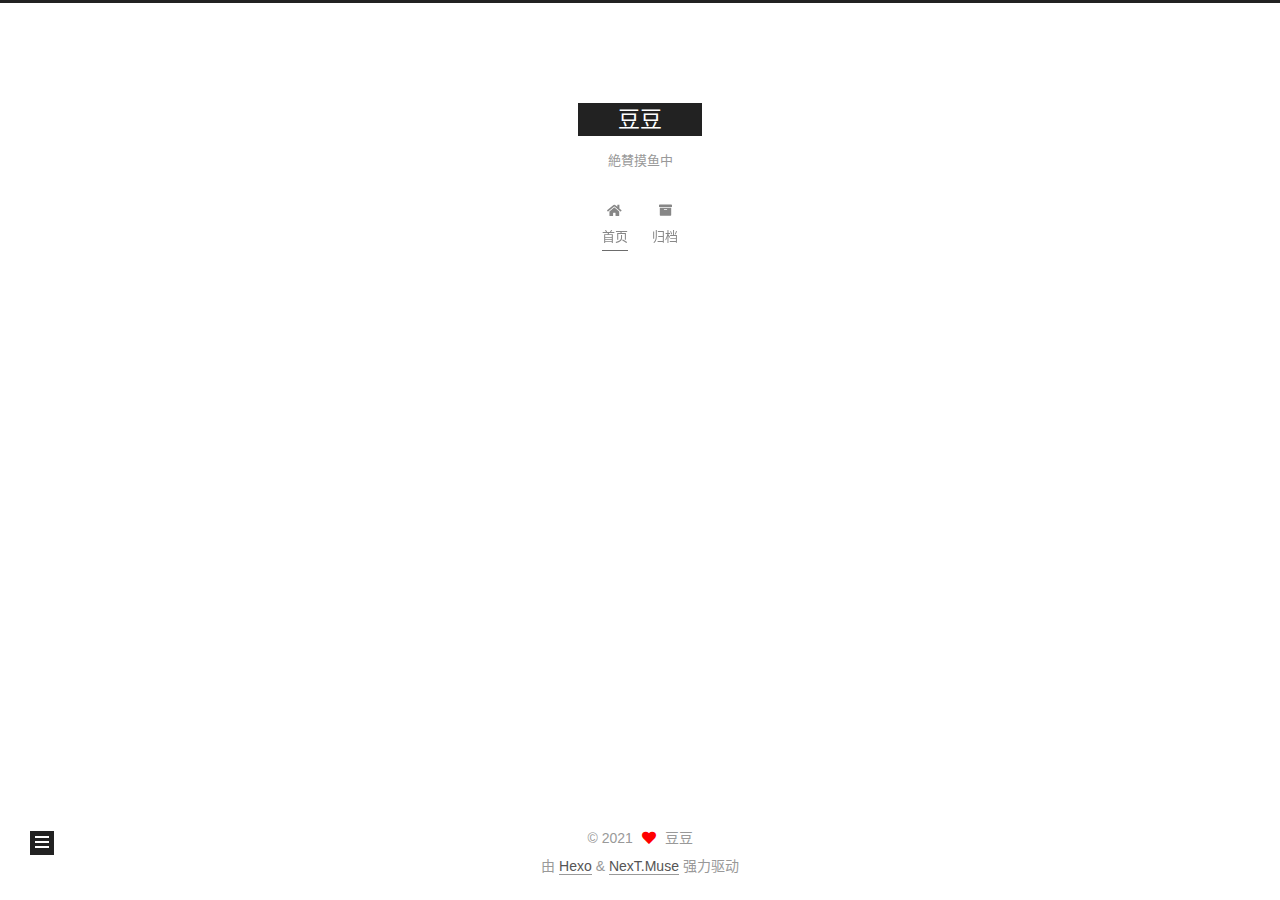
<file: index.html>
<!DOCTYPE html>
<html lang="zh-CN">
<head>
  <meta charset="UTF-8">
<meta name="viewport" content="width=device-width, initial-scale=1, maximum-scale=2">
<meta name="theme-color" content="#222">
<meta name="generator" content="Hexo 5.4.0">
  <link rel="apple-touch-icon" sizes="180x180" href="/images/apple-touch-icon-next.png">
  <link rel="icon" type="image/png" sizes="32x32" href="/images/favicon-32x32-next.png">
  <link rel="icon" type="image/png" sizes="16x16" href="/images/favicon-16x16-next.png">
  <link rel="mask-icon" href="/images/logo.svg" color="#222">

<link rel="stylesheet" href="/css/main.css">


<link rel="stylesheet" href="/lib/font-awesome/css/all.min.css">

<script id="hexo-configurations">
    var NexT = window.NexT || {};
    var CONFIG = {"hostname":"z8ybd.github.io","root":"/","scheme":"Muse","version":"7.8.0","exturl":false,"sidebar":{"position":"left","display":"post","padding":18,"offset":12,"onmobile":false},"copycode":{"enable":false,"show_result":false,"style":null},"back2top":{"enable":true,"sidebar":false,"scrollpercent":false},"bookmark":{"enable":false,"color":"#222","save":"auto"},"fancybox":false,"mediumzoom":false,"lazyload":false,"pangu":false,"comments":{"style":"tabs","active":null,"storage":true,"lazyload":false,"nav":null},"algolia":{"hits":{"per_page":10},"labels":{"input_placeholder":"Search for Posts","hits_empty":"We didn't find any results for the search: ${query}","hits_stats":"${hits} results found in ${time} ms"}},"localsearch":{"enable":false,"trigger":"auto","top_n_per_article":1,"unescape":false,"preload":false},"motion":{"enable":true,"async":false,"transition":{"post_block":"fadeIn","post_header":"slideDownIn","post_body":"slideDownIn","coll_header":"slideLeftIn","sidebar":"slideUpIn"}}};
  </script>

  <meta name="description" content="test">
<meta property="og:type" content="website">
<meta property="og:title" content="豆豆">
<meta property="og:url" content="https://z8ybd.github.io/index.html">
<meta property="og:site_name" content="豆豆">
<meta property="og:description" content="test">
<meta property="og:locale" content="zh_CN">
<meta property="article:author" content="豆豆">
<meta name="twitter:card" content="summary">

<link rel="canonical" href="https://z8ybd.github.io/">


<script id="page-configurations">
  // https://hexo.io/docs/variables.html
  CONFIG.page = {
    sidebar: "",
    isHome : true,
    isPost : false,
    lang   : 'zh-CN'
  };
</script>

  <title>豆豆</title>
  






  <noscript>
  <style>
  .use-motion .brand,
  .use-motion .menu-item,
  .sidebar-inner,
  .use-motion .post-block,
  .use-motion .pagination,
  .use-motion .comments,
  .use-motion .post-header,
  .use-motion .post-body,
  .use-motion .collection-header { opacity: initial; }

  .use-motion .site-title,
  .use-motion .site-subtitle {
    opacity: initial;
    top: initial;
  }

  .use-motion .logo-line-before i { left: initial; }
  .use-motion .logo-line-after i { right: initial; }
  </style>
</noscript>

</head>

<body itemscope itemtype="http://schema.org/WebPage">
  <div class="container use-motion">
    <div class="headband"></div>

    <header class="header" itemscope itemtype="http://schema.org/WPHeader">
      <div class="header-inner"><div class="site-brand-container">
  <div class="site-nav-toggle">
    <div class="toggle" aria-label="切换导航栏">
      <span class="toggle-line toggle-line-first"></span>
      <span class="toggle-line toggle-line-middle"></span>
      <span class="toggle-line toggle-line-last"></span>
    </div>
  </div>

  <div class="site-meta">

    <a href="/" class="brand" rel="start">
      <span class="logo-line-before"><i></i></span>
      <h1 class="site-title">豆豆</h1>
      <span class="logo-line-after"><i></i></span>
    </a>
      <p class="site-subtitle" itemprop="description">絶賛摸鱼中</p>
  </div>

  <div class="site-nav-right">
    <div class="toggle popup-trigger">
    </div>
  </div>
</div>




<nav class="site-nav">
  <ul id="menu" class="main-menu menu">
        <li class="menu-item menu-item-home">

    <a href="/" rel="section"><i class="fa fa-home fa-fw"></i>首页</a>

  </li>
        <li class="menu-item menu-item-archives">

    <a href="/archives/" rel="section"><i class="fa fa-archive fa-fw"></i>归档</a>

  </li>
  </ul>
</nav>




</div>
    </header>

    
  <div class="back-to-top">
    <i class="fa fa-arrow-up"></i>
    <span>0%</span>
  </div>


    <main class="main">
      <div class="main-inner">
        <div class="content-wrap">
          

          <div class="content index posts-expand">
            
      
  
  
  <article itemscope itemtype="http://schema.org/Article" class="post-block" lang="zh-CN">
    <link itemprop="mainEntityOfPage" href="https://z8ybd.github.io/2021/08/20/20210820-post/">

    <span hidden itemprop="author" itemscope itemtype="http://schema.org/Person">
      <meta itemprop="image" content="/images/avatar.gif">
      <meta itemprop="name" content="豆豆">
      <meta itemprop="description" content="test">
    </span>

    <span hidden itemprop="publisher" itemscope itemtype="http://schema.org/Organization">
      <meta itemprop="name" content="豆豆">
    </span>
      <header class="post-header">
        <h2 class="post-title" itemprop="name headline">
          
            <a href="/2021/08/20/20210820-post/" class="post-title-link" itemprop="url">Woo Hoo甜甜你好！</a>
        </h2>

        <div class="post-meta">
            <span class="post-meta-item">
              <span class="post-meta-item-icon">
                <i class="far fa-calendar"></i>
              </span>
              <span class="post-meta-item-text">发表于</span>
              

              <time title="创建时间：2021-08-20 10:27:02 / 修改时间：10:29:57" itemprop="dateCreated datePublished" datetime="2021-08-20T10:27:02+09:00">2021-08-20</time>
            </span>

          

        </div>
      </header>

    
    
    
    <div class="post-body" itemprop="articleBody">

      
          
      
    </div>

    
    
    
      <footer class="post-footer">
        <div class="post-eof"></div>
      </footer>
  </article>
  
  
  


  



          </div>
          

<script>
  window.addEventListener('tabs:register', () => {
    let { activeClass } = CONFIG.comments;
    if (CONFIG.comments.storage) {
      activeClass = localStorage.getItem('comments_active') || activeClass;
    }
    if (activeClass) {
      let activeTab = document.querySelector(`a[href="#comment-${activeClass}"]`);
      if (activeTab) {
        activeTab.click();
      }
    }
  });
  if (CONFIG.comments.storage) {
    window.addEventListener('tabs:click', event => {
      if (!event.target.matches('.tabs-comment .tab-content .tab-pane')) return;
      let commentClass = event.target.classList[1];
      localStorage.setItem('comments_active', commentClass);
    });
  }
</script>

        </div>
          
  
  <div class="toggle sidebar-toggle">
    <span class="toggle-line toggle-line-first"></span>
    <span class="toggle-line toggle-line-middle"></span>
    <span class="toggle-line toggle-line-last"></span>
  </div>

  <aside class="sidebar">
    <div class="sidebar-inner">

      <ul class="sidebar-nav motion-element">
        <li class="sidebar-nav-toc">
          文章目录
        </li>
        <li class="sidebar-nav-overview">
          站点概览
        </li>
      </ul>

      <!--noindex-->
      <div class="post-toc-wrap sidebar-panel">
      </div>
      <!--/noindex-->

      <div class="site-overview-wrap sidebar-panel">
        <div class="site-author motion-element" itemprop="author" itemscope itemtype="http://schema.org/Person">
  <p class="site-author-name" itemprop="name">豆豆</p>
  <div class="site-description" itemprop="description">test</div>
</div>
<div class="site-state-wrap motion-element">
  <nav class="site-state">
      <div class="site-state-item site-state-posts">
          <a href="/archives/">
        
          <span class="site-state-item-count">1</span>
          <span class="site-state-item-name">日志</span>
        </a>
      </div>
  </nav>
</div>



      </div>

    </div>
  </aside>
  <div id="sidebar-dimmer"></div>


      </div>
    </main>

    <footer class="footer">
      <div class="footer-inner">
        

        

<div class="copyright">
  
  &copy; 
  <span itemprop="copyrightYear">2021</span>
  <span class="with-love">
    <i class="fa fa-heart"></i>
  </span>
  <span class="author" itemprop="copyrightHolder">豆豆</span>
</div>
  <div class="powered-by">由 <a href="https://hexo.io/" class="theme-link" rel="noopener" target="_blank">Hexo</a> & <a href="https://muse.theme-next.org/" class="theme-link" rel="noopener" target="_blank">NexT.Muse</a> 强力驱动
  </div>

        








      </div>
    </footer>
  </div>

  
  <script src="/lib/anime.min.js"></script>
  <script src="/lib/velocity/velocity.min.js"></script>
  <script src="/lib/velocity/velocity.ui.min.js"></script>

<script src="/js/utils.js"></script>

<script src="/js/motion.js"></script>


<script src="/js/schemes/muse.js"></script>


<script src="/js/next-boot.js"></script>




  















  

  

</body>
</html>
</file>
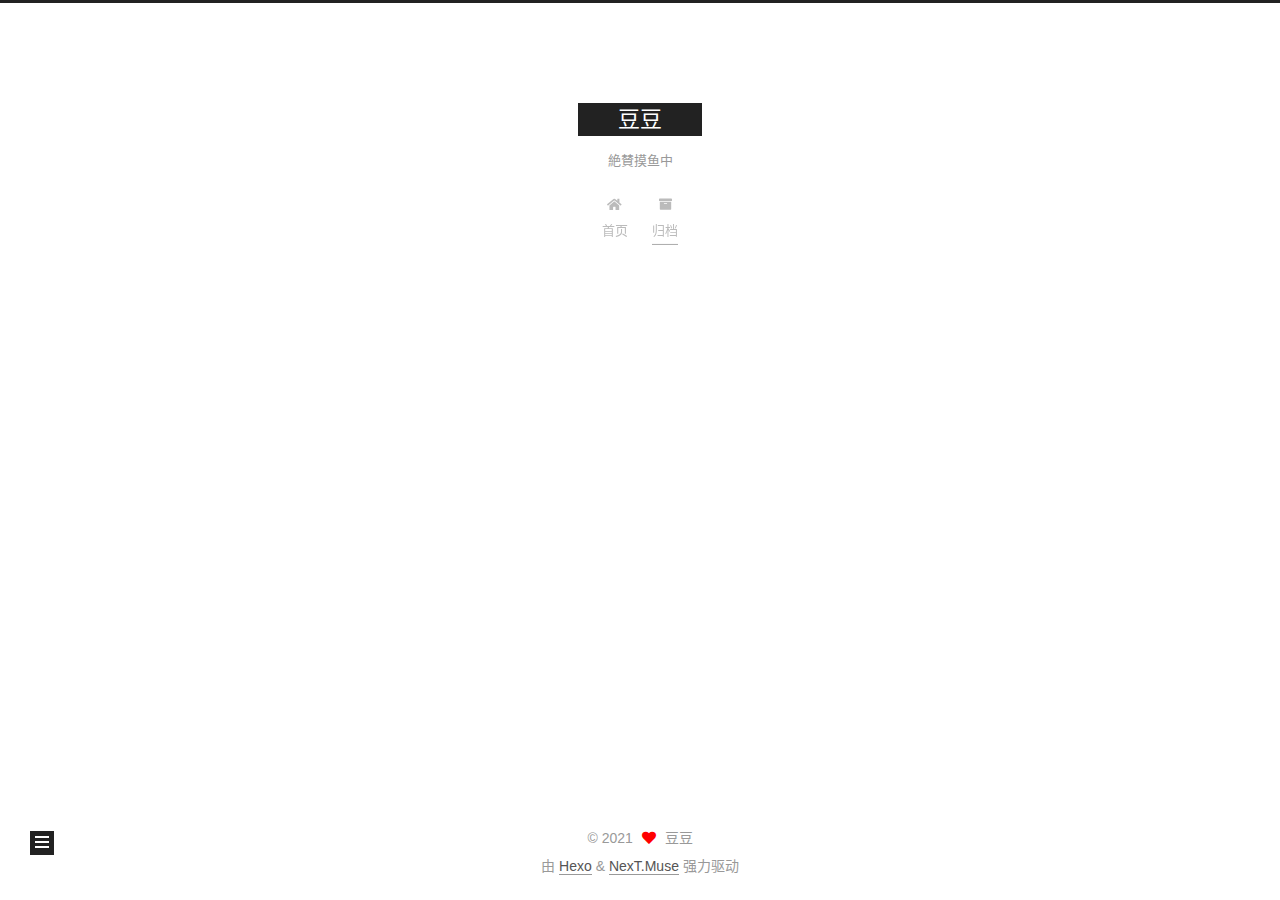
<file: archives/index.html>
<!DOCTYPE html>
<html lang="zh-CN">
<head>
  <meta charset="UTF-8">
<meta name="viewport" content="width=device-width, initial-scale=1, maximum-scale=2">
<meta name="theme-color" content="#222">
<meta name="generator" content="Hexo 5.4.0">
  <link rel="apple-touch-icon" sizes="180x180" href="/images/apple-touch-icon-next.png">
  <link rel="icon" type="image/png" sizes="32x32" href="/images/favicon-32x32-next.png">
  <link rel="icon" type="image/png" sizes="16x16" href="/images/favicon-16x16-next.png">
  <link rel="mask-icon" href="/images/logo.svg" color="#222">

<link rel="stylesheet" href="/css/main.css">


<link rel="stylesheet" href="/lib/font-awesome/css/all.min.css">

<script id="hexo-configurations">
    var NexT = window.NexT || {};
    var CONFIG = {"hostname":"z8ybd.github.io","root":"/","scheme":"Muse","version":"7.8.0","exturl":false,"sidebar":{"position":"left","display":"post","padding":18,"offset":12,"onmobile":false},"copycode":{"enable":false,"show_result":false,"style":null},"back2top":{"enable":true,"sidebar":false,"scrollpercent":false},"bookmark":{"enable":false,"color":"#222","save":"auto"},"fancybox":false,"mediumzoom":false,"lazyload":false,"pangu":false,"comments":{"style":"tabs","active":null,"storage":true,"lazyload":false,"nav":null},"algolia":{"hits":{"per_page":10},"labels":{"input_placeholder":"Search for Posts","hits_empty":"We didn't find any results for the search: ${query}","hits_stats":"${hits} results found in ${time} ms"}},"localsearch":{"enable":false,"trigger":"auto","top_n_per_article":1,"unescape":false,"preload":false},"motion":{"enable":true,"async":false,"transition":{"post_block":"fadeIn","post_header":"slideDownIn","post_body":"slideDownIn","coll_header":"slideLeftIn","sidebar":"slideUpIn"}}};
  </script>

  <meta name="description" content="test">
<meta property="og:type" content="website">
<meta property="og:title" content="豆豆">
<meta property="og:url" content="https://z8ybd.github.io/archives/index.html">
<meta property="og:site_name" content="豆豆">
<meta property="og:description" content="test">
<meta property="og:locale" content="zh_CN">
<meta property="article:author" content="豆豆">
<meta name="twitter:card" content="summary">

<link rel="canonical" href="https://z8ybd.github.io/archives/">


<script id="page-configurations">
  // https://hexo.io/docs/variables.html
  CONFIG.page = {
    sidebar: "",
    isHome : false,
    isPost : false,
    lang   : 'zh-CN'
  };
</script>

  <title>归档 | 豆豆</title>
  






  <noscript>
  <style>
  .use-motion .brand,
  .use-motion .menu-item,
  .sidebar-inner,
  .use-motion .post-block,
  .use-motion .pagination,
  .use-motion .comments,
  .use-motion .post-header,
  .use-motion .post-body,
  .use-motion .collection-header { opacity: initial; }

  .use-motion .site-title,
  .use-motion .site-subtitle {
    opacity: initial;
    top: initial;
  }

  .use-motion .logo-line-before i { left: initial; }
  .use-motion .logo-line-after i { right: initial; }
  </style>
</noscript>

</head>

<body itemscope itemtype="http://schema.org/WebPage">
  <div class="container use-motion">
    <div class="headband"></div>

    <header class="header" itemscope itemtype="http://schema.org/WPHeader">
      <div class="header-inner"><div class="site-brand-container">
  <div class="site-nav-toggle">
    <div class="toggle" aria-label="切换导航栏">
      <span class="toggle-line toggle-line-first"></span>
      <span class="toggle-line toggle-line-middle"></span>
      <span class="toggle-line toggle-line-last"></span>
    </div>
  </div>

  <div class="site-meta">

    <a href="/" class="brand" rel="start">
      <span class="logo-line-before"><i></i></span>
      <h1 class="site-title">豆豆</h1>
      <span class="logo-line-after"><i></i></span>
    </a>
      <p class="site-subtitle" itemprop="description">絶賛摸鱼中</p>
  </div>

  <div class="site-nav-right">
    <div class="toggle popup-trigger">
    </div>
  </div>
</div>




<nav class="site-nav">
  <ul id="menu" class="main-menu menu">
        <li class="menu-item menu-item-home">

    <a href="/" rel="section"><i class="fa fa-home fa-fw"></i>首页</a>

  </li>
        <li class="menu-item menu-item-archives">

    <a href="/archives/" rel="section"><i class="fa fa-archive fa-fw"></i>归档</a>

  </li>
  </ul>
</nav>




</div>
    </header>

    
  <div class="back-to-top">
    <i class="fa fa-arrow-up"></i>
    <span>0%</span>
  </div>


    <main class="main">
      <div class="main-inner">
        <div class="content-wrap">
          

          <div class="content archive">
            

  
  
  
  <div class="post-block">
    <div class="posts-collapse">
      <div class="collection-title">
        <span class="collection-header">嗯..! 目前共计 1 篇日志。 继续努力。</span>
      </div>

      
    <div class="collection-year">
      <span class="collection-header">2021</span>
    </div>

  <article itemscope itemtype="http://schema.org/Article">
    <header class="post-header">

      <div class="post-meta">
        <time itemprop="dateCreated"
              datetime="2021-08-20T10:27:02+09:00"
              content="2021-08-20">
          08-20
        </time>
      </div>

      <div class="post-title">
          <a class="post-title-link" href="/2021/08/20/20210820-post/" itemprop="url">
            <span itemprop="name">Woo Hoo甜甜你好！</span>
          </a>
      </div>

    </header>
  </article>


    </div>
  </div>
  
  
  

  



          </div>
          

<script>
  window.addEventListener('tabs:register', () => {
    let { activeClass } = CONFIG.comments;
    if (CONFIG.comments.storage) {
      activeClass = localStorage.getItem('comments_active') || activeClass;
    }
    if (activeClass) {
      let activeTab = document.querySelector(`a[href="#comment-${activeClass}"]`);
      if (activeTab) {
        activeTab.click();
      }
    }
  });
  if (CONFIG.comments.storage) {
    window.addEventListener('tabs:click', event => {
      if (!event.target.matches('.tabs-comment .tab-content .tab-pane')) return;
      let commentClass = event.target.classList[1];
      localStorage.setItem('comments_active', commentClass);
    });
  }
</script>

        </div>
          
  
  <div class="toggle sidebar-toggle">
    <span class="toggle-line toggle-line-first"></span>
    <span class="toggle-line toggle-line-middle"></span>
    <span class="toggle-line toggle-line-last"></span>
  </div>

  <aside class="sidebar">
    <div class="sidebar-inner">

      <ul class="sidebar-nav motion-element">
        <li class="sidebar-nav-toc">
          文章目录
        </li>
        <li class="sidebar-nav-overview">
          站点概览
        </li>
      </ul>

      <!--noindex-->
      <div class="post-toc-wrap sidebar-panel">
      </div>
      <!--/noindex-->

      <div class="site-overview-wrap sidebar-panel">
        <div class="site-author motion-element" itemprop="author" itemscope itemtype="http://schema.org/Person">
  <p class="site-author-name" itemprop="name">豆豆</p>
  <div class="site-description" itemprop="description">test</div>
</div>
<div class="site-state-wrap motion-element">
  <nav class="site-state">
      <div class="site-state-item site-state-posts">
          <a href="/archives/">
        
          <span class="site-state-item-count">1</span>
          <span class="site-state-item-name">日志</span>
        </a>
      </div>
  </nav>
</div>



      </div>

    </div>
  </aside>
  <div id="sidebar-dimmer"></div>


      </div>
    </main>

    <footer class="footer">
      <div class="footer-inner">
        

        

<div class="copyright">
  
  &copy; 
  <span itemprop="copyrightYear">2021</span>
  <span class="with-love">
    <i class="fa fa-heart"></i>
  </span>
  <span class="author" itemprop="copyrightHolder">豆豆</span>
</div>
  <div class="powered-by">由 <a href="https://hexo.io/" class="theme-link" rel="noopener" target="_blank">Hexo</a> & <a href="https://muse.theme-next.org/" class="theme-link" rel="noopener" target="_blank">NexT.Muse</a> 强力驱动
  </div>

        








      </div>
    </footer>
  </div>

  
  <script src="/lib/anime.min.js"></script>
  <script src="/lib/velocity/velocity.min.js"></script>
  <script src="/lib/velocity/velocity.ui.min.js"></script>

<script src="/js/utils.js"></script>

<script src="/js/motion.js"></script>


<script src="/js/schemes/muse.js"></script>


<script src="/js/next-boot.js"></script>




  















  

  

</body>
</html>
</file>
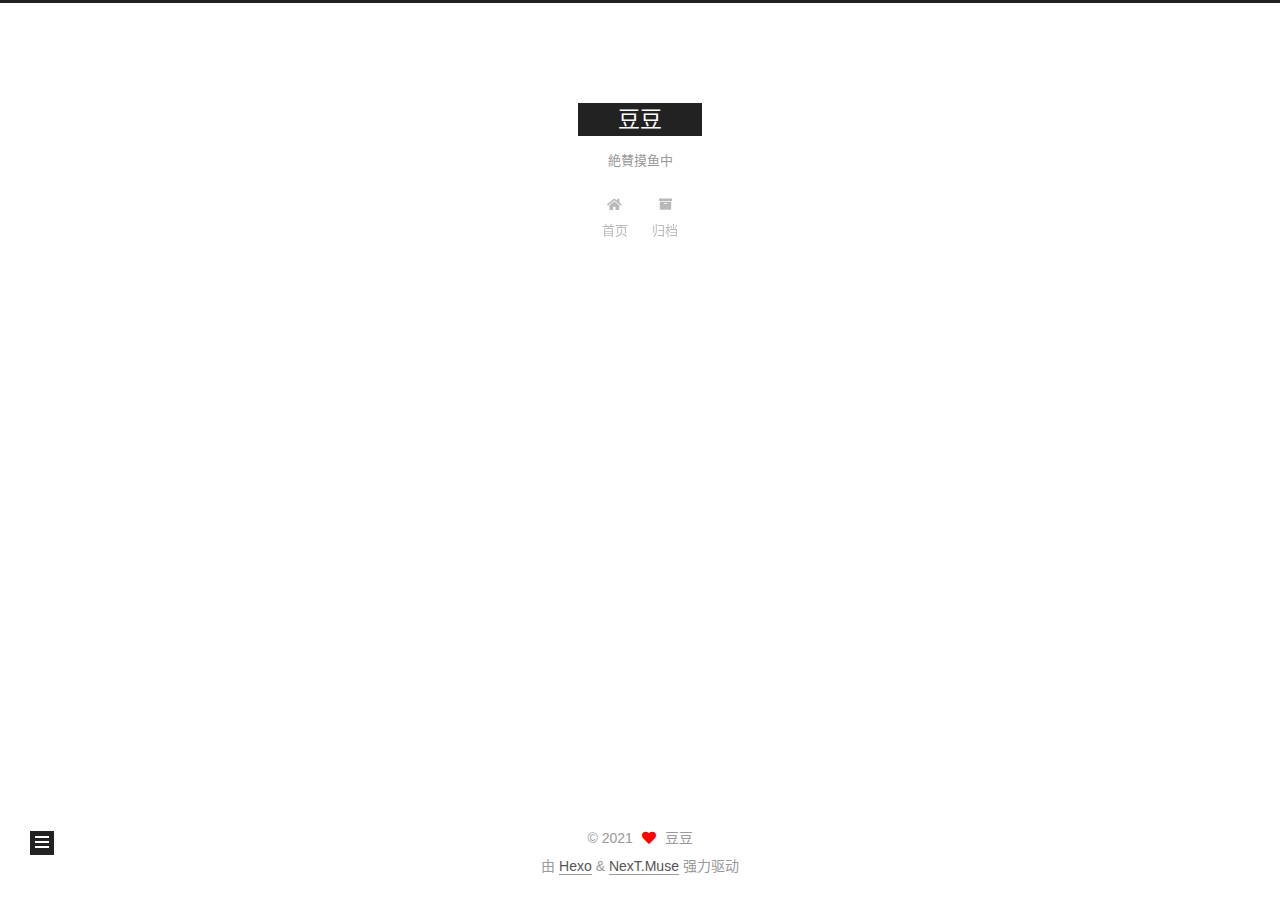
<file: categories/index.html>
<!DOCTYPE html>
<html lang="zh-CN">
<head>
  <meta charset="UTF-8">
<meta name="viewport" content="width=device-width, initial-scale=1, maximum-scale=2">
<meta name="theme-color" content="#222">
<meta name="generator" content="Hexo 5.4.0">
  <link rel="apple-touch-icon" sizes="180x180" href="/images/apple-touch-icon-next.png">
  <link rel="icon" type="image/png" sizes="32x32" href="/images/favicon-32x32-next.png">
  <link rel="icon" type="image/png" sizes="16x16" href="/images/favicon-16x16-next.png">
  <link rel="mask-icon" href="/images/logo.svg" color="#222">

<link rel="stylesheet" href="/css/main.css">


<link rel="stylesheet" href="/lib/font-awesome/css/all.min.css">

<script id="hexo-configurations">
    var NexT = window.NexT || {};
    var CONFIG = {"hostname":"z8ybd.github.io","root":"/","scheme":"Muse","version":"7.8.0","exturl":false,"sidebar":{"position":"left","display":"post","padding":18,"offset":12,"onmobile":false},"copycode":{"enable":false,"show_result":false,"style":null},"back2top":{"enable":true,"sidebar":false,"scrollpercent":false},"bookmark":{"enable":false,"color":"#222","save":"auto"},"fancybox":false,"mediumzoom":false,"lazyload":false,"pangu":false,"comments":{"style":"tabs","active":null,"storage":true,"lazyload":false,"nav":null},"algolia":{"hits":{"per_page":10},"labels":{"input_placeholder":"Search for Posts","hits_empty":"We didn't find any results for the search: ${query}","hits_stats":"${hits} results found in ${time} ms"}},"localsearch":{"enable":false,"trigger":"auto","top_n_per_article":1,"unescape":false,"preload":false},"motion":{"enable":true,"async":false,"transition":{"post_block":"fadeIn","post_header":"slideDownIn","post_body":"slideDownIn","coll_header":"slideLeftIn","sidebar":"slideUpIn"}}};
  </script>

  <meta name="description" content="test">
<meta property="og:type" content="website">
<meta property="og:title" content="categories">
<meta property="og:url" content="https://z8ybd.github.io/categories/index.html">
<meta property="og:site_name" content="豆豆">
<meta property="og:description" content="test">
<meta property="og:locale" content="zh_CN">
<meta property="article:published_time" content="2021-08-20T00:59:45.000Z">
<meta property="article:modified_time" content="2021-08-20T01:00:45.796Z">
<meta property="article:author" content="豆豆">
<meta name="twitter:card" content="summary">

<link rel="canonical" href="https://z8ybd.github.io/categories/">


<script id="page-configurations">
  // https://hexo.io/docs/variables.html
  CONFIG.page = {
    sidebar: "",
    isHome : false,
    isPost : false,
    lang   : 'zh-CN'
  };
</script>

  <title>categories | 豆豆
</title>
  






  <noscript>
  <style>
  .use-motion .brand,
  .use-motion .menu-item,
  .sidebar-inner,
  .use-motion .post-block,
  .use-motion .pagination,
  .use-motion .comments,
  .use-motion .post-header,
  .use-motion .post-body,
  .use-motion .collection-header { opacity: initial; }

  .use-motion .site-title,
  .use-motion .site-subtitle {
    opacity: initial;
    top: initial;
  }

  .use-motion .logo-line-before i { left: initial; }
  .use-motion .logo-line-after i { right: initial; }
  </style>
</noscript>

</head>

<body itemscope itemtype="http://schema.org/WebPage">
  <div class="container use-motion">
    <div class="headband"></div>

    <header class="header" itemscope itemtype="http://schema.org/WPHeader">
      <div class="header-inner"><div class="site-brand-container">
  <div class="site-nav-toggle">
    <div class="toggle" aria-label="切换导航栏">
      <span class="toggle-line toggle-line-first"></span>
      <span class="toggle-line toggle-line-middle"></span>
      <span class="toggle-line toggle-line-last"></span>
    </div>
  </div>

  <div class="site-meta">

    <a href="/" class="brand" rel="start">
      <span class="logo-line-before"><i></i></span>
      <h1 class="site-title">豆豆</h1>
      <span class="logo-line-after"><i></i></span>
    </a>
      <p class="site-subtitle" itemprop="description">絶賛摸鱼中</p>
  </div>

  <div class="site-nav-right">
    <div class="toggle popup-trigger">
    </div>
  </div>
</div>




<nav class="site-nav">
  <ul id="menu" class="main-menu menu">
        <li class="menu-item menu-item-home">

    <a href="/" rel="section"><i class="fa fa-home fa-fw"></i>首页</a>

  </li>
        <li class="menu-item menu-item-archives">

    <a href="/archives/" rel="section"><i class="fa fa-archive fa-fw"></i>归档</a>

  </li>
  </ul>
</nav>




</div>
    </header>

    
  <div class="back-to-top">
    <i class="fa fa-arrow-up"></i>
    <span>0%</span>
  </div>


    <main class="main">
      <div class="main-inner">
        <div class="content-wrap">
          
  
  

          <div class="content page posts-expand">
            

    
    
    
    <div class="post-block" lang="zh-CN">
      <header class="post-header">

<h1 class="post-title" itemprop="name headline">categories
</h1>

<div class="post-meta">
  

</div>

</header>

      
      
      
      <div class="post-body">
          <div class="category-all-page">
            <div class="category-all-title">
              暂无分类
            </div>
            <div class="category-all">
              
            </div>
          </div>
        
      </div>
      
      
      
    </div>
    

    
    
    


          </div>
          

<script>
  window.addEventListener('tabs:register', () => {
    let { activeClass } = CONFIG.comments;
    if (CONFIG.comments.storage) {
      activeClass = localStorage.getItem('comments_active') || activeClass;
    }
    if (activeClass) {
      let activeTab = document.querySelector(`a[href="#comment-${activeClass}"]`);
      if (activeTab) {
        activeTab.click();
      }
    }
  });
  if (CONFIG.comments.storage) {
    window.addEventListener('tabs:click', event => {
      if (!event.target.matches('.tabs-comment .tab-content .tab-pane')) return;
      let commentClass = event.target.classList[1];
      localStorage.setItem('comments_active', commentClass);
    });
  }
</script>

        </div>
          
  
  <div class="toggle sidebar-toggle">
    <span class="toggle-line toggle-line-first"></span>
    <span class="toggle-line toggle-line-middle"></span>
    <span class="toggle-line toggle-line-last"></span>
  </div>

  <aside class="sidebar">
    <div class="sidebar-inner">

      <ul class="sidebar-nav motion-element">
        <li class="sidebar-nav-toc">
          文章目录
        </li>
        <li class="sidebar-nav-overview">
          站点概览
        </li>
      </ul>

      <!--noindex-->
      <div class="post-toc-wrap sidebar-panel">
      </div>
      <!--/noindex-->

      <div class="site-overview-wrap sidebar-panel">
        <div class="site-author motion-element" itemprop="author" itemscope itemtype="http://schema.org/Person">
  <p class="site-author-name" itemprop="name">豆豆</p>
  <div class="site-description" itemprop="description">test</div>
</div>
<div class="site-state-wrap motion-element">
  <nav class="site-state">
      <div class="site-state-item site-state-posts">
          <a href="/archives/">
        
          <span class="site-state-item-count">1</span>
          <span class="site-state-item-name">日志</span>
        </a>
      </div>
  </nav>
</div>



      </div>

    </div>
  </aside>
  <div id="sidebar-dimmer"></div>


      </div>
    </main>

    <footer class="footer">
      <div class="footer-inner">
        

        

<div class="copyright">
  
  &copy; 
  <span itemprop="copyrightYear">2021</span>
  <span class="with-love">
    <i class="fa fa-heart"></i>
  </span>
  <span class="author" itemprop="copyrightHolder">豆豆</span>
</div>
  <div class="powered-by">由 <a href="https://hexo.io/" class="theme-link" rel="noopener" target="_blank">Hexo</a> & <a href="https://muse.theme-next.org/" class="theme-link" rel="noopener" target="_blank">NexT.Muse</a> 强力驱动
  </div>

        








      </div>
    </footer>
  </div>

  
  <script src="/lib/anime.min.js"></script>
  <script src="/lib/velocity/velocity.min.js"></script>
  <script src="/lib/velocity/velocity.ui.min.js"></script>

<script src="/js/utils.js"></script>

<script src="/js/motion.js"></script>


<script src="/js/schemes/muse.js"></script>


<script src="/js/next-boot.js"></script>




  















  

  

</body>
</html>
</file>
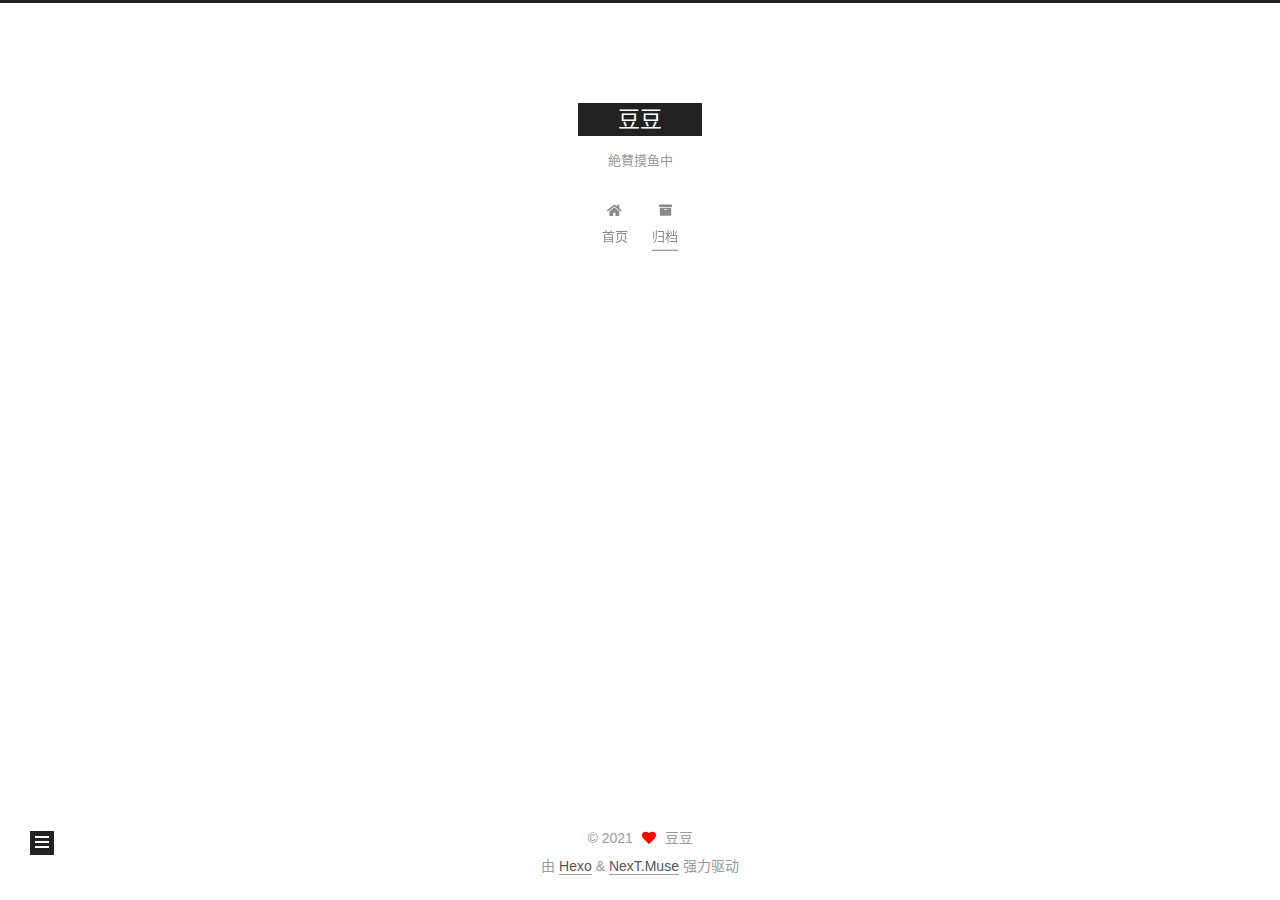
<file: archives/2021/index.html>
<!DOCTYPE html>
<html lang="zh-CN">
<head>
  <meta charset="UTF-8">
<meta name="viewport" content="width=device-width, initial-scale=1, maximum-scale=2">
<meta name="theme-color" content="#222">
<meta name="generator" content="Hexo 5.4.0">
  <link rel="apple-touch-icon" sizes="180x180" href="/images/apple-touch-icon-next.png">
  <link rel="icon" type="image/png" sizes="32x32" href="/images/favicon-32x32-next.png">
  <link rel="icon" type="image/png" sizes="16x16" href="/images/favicon-16x16-next.png">
  <link rel="mask-icon" href="/images/logo.svg" color="#222">

<link rel="stylesheet" href="/css/main.css">


<link rel="stylesheet" href="/lib/font-awesome/css/all.min.css">

<script id="hexo-configurations">
    var NexT = window.NexT || {};
    var CONFIG = {"hostname":"z8ybd.github.io","root":"/","scheme":"Muse","version":"7.8.0","exturl":false,"sidebar":{"position":"left","display":"post","padding":18,"offset":12,"onmobile":false},"copycode":{"enable":false,"show_result":false,"style":null},"back2top":{"enable":true,"sidebar":false,"scrollpercent":false},"bookmark":{"enable":false,"color":"#222","save":"auto"},"fancybox":false,"mediumzoom":false,"lazyload":false,"pangu":false,"comments":{"style":"tabs","active":null,"storage":true,"lazyload":false,"nav":null},"algolia":{"hits":{"per_page":10},"labels":{"input_placeholder":"Search for Posts","hits_empty":"We didn't find any results for the search: ${query}","hits_stats":"${hits} results found in ${time} ms"}},"localsearch":{"enable":false,"trigger":"auto","top_n_per_article":1,"unescape":false,"preload":false},"motion":{"enable":true,"async":false,"transition":{"post_block":"fadeIn","post_header":"slideDownIn","post_body":"slideDownIn","coll_header":"slideLeftIn","sidebar":"slideUpIn"}}};
  </script>

  <meta name="description" content="test">
<meta property="og:type" content="website">
<meta property="og:title" content="豆豆">
<meta property="og:url" content="https://z8ybd.github.io/archives/2021/index.html">
<meta property="og:site_name" content="豆豆">
<meta property="og:description" content="test">
<meta property="og:locale" content="zh_CN">
<meta property="article:author" content="豆豆">
<meta name="twitter:card" content="summary">

<link rel="canonical" href="https://z8ybd.github.io/archives/2021/">


<script id="page-configurations">
  // https://hexo.io/docs/variables.html
  CONFIG.page = {
    sidebar: "",
    isHome : false,
    isPost : false,
    lang   : 'zh-CN'
  };
</script>

  <title>归档 | 豆豆</title>
  






  <noscript>
  <style>
  .use-motion .brand,
  .use-motion .menu-item,
  .sidebar-inner,
  .use-motion .post-block,
  .use-motion .pagination,
  .use-motion .comments,
  .use-motion .post-header,
  .use-motion .post-body,
  .use-motion .collection-header { opacity: initial; }

  .use-motion .site-title,
  .use-motion .site-subtitle {
    opacity: initial;
    top: initial;
  }

  .use-motion .logo-line-before i { left: initial; }
  .use-motion .logo-line-after i { right: initial; }
  </style>
</noscript>

</head>

<body itemscope itemtype="http://schema.org/WebPage">
  <div class="container use-motion">
    <div class="headband"></div>

    <header class="header" itemscope itemtype="http://schema.org/WPHeader">
      <div class="header-inner"><div class="site-brand-container">
  <div class="site-nav-toggle">
    <div class="toggle" aria-label="切换导航栏">
      <span class="toggle-line toggle-line-first"></span>
      <span class="toggle-line toggle-line-middle"></span>
      <span class="toggle-line toggle-line-last"></span>
    </div>
  </div>

  <div class="site-meta">

    <a href="/" class="brand" rel="start">
      <span class="logo-line-before"><i></i></span>
      <h1 class="site-title">豆豆</h1>
      <span class="logo-line-after"><i></i></span>
    </a>
      <p class="site-subtitle" itemprop="description">絶賛摸鱼中</p>
  </div>

  <div class="site-nav-right">
    <div class="toggle popup-trigger">
    </div>
  </div>
</div>




<nav class="site-nav">
  <ul id="menu" class="main-menu menu">
        <li class="menu-item menu-item-home">

    <a href="/" rel="section"><i class="fa fa-home fa-fw"></i>首页</a>

  </li>
        <li class="menu-item menu-item-archives">

    <a href="/archives/" rel="section"><i class="fa fa-archive fa-fw"></i>归档</a>

  </li>
  </ul>
</nav>




</div>
    </header>

    
  <div class="back-to-top">
    <i class="fa fa-arrow-up"></i>
    <span>0%</span>
  </div>


    <main class="main">
      <div class="main-inner">
        <div class="content-wrap">
          

          <div class="content archive">
            

  
  
  
  <div class="post-block">
    <div class="posts-collapse">
      <div class="collection-title">
        <span class="collection-header">嗯..! 目前共计 1 篇日志。 继续努力。</span>
      </div>

      
    <div class="collection-year">
      <span class="collection-header">2021</span>
    </div>

  <article itemscope itemtype="http://schema.org/Article">
    <header class="post-header">

      <div class="post-meta">
        <time itemprop="dateCreated"
              datetime="2021-08-20T10:27:02+09:00"
              content="2021-08-20">
          08-20
        </time>
      </div>

      <div class="post-title">
          <a class="post-title-link" href="/2021/08/20/20210820-post/" itemprop="url">
            <span itemprop="name">Woo Hoo甜甜你好！</span>
          </a>
      </div>

    </header>
  </article>


    </div>
  </div>
  
  
  

  



          </div>
          

<script>
  window.addEventListener('tabs:register', () => {
    let { activeClass } = CONFIG.comments;
    if (CONFIG.comments.storage) {
      activeClass = localStorage.getItem('comments_active') || activeClass;
    }
    if (activeClass) {
      let activeTab = document.querySelector(`a[href="#comment-${activeClass}"]`);
      if (activeTab) {
        activeTab.click();
      }
    }
  });
  if (CONFIG.comments.storage) {
    window.addEventListener('tabs:click', event => {
      if (!event.target.matches('.tabs-comment .tab-content .tab-pane')) return;
      let commentClass = event.target.classList[1];
      localStorage.setItem('comments_active', commentClass);
    });
  }
</script>

        </div>
          
  
  <div class="toggle sidebar-toggle">
    <span class="toggle-line toggle-line-first"></span>
    <span class="toggle-line toggle-line-middle"></span>
    <span class="toggle-line toggle-line-last"></span>
  </div>

  <aside class="sidebar">
    <div class="sidebar-inner">

      <ul class="sidebar-nav motion-element">
        <li class="sidebar-nav-toc">
          文章目录
        </li>
        <li class="sidebar-nav-overview">
          站点概览
        </li>
      </ul>

      <!--noindex-->
      <div class="post-toc-wrap sidebar-panel">
      </div>
      <!--/noindex-->

      <div class="site-overview-wrap sidebar-panel">
        <div class="site-author motion-element" itemprop="author" itemscope itemtype="http://schema.org/Person">
  <p class="site-author-name" itemprop="name">豆豆</p>
  <div class="site-description" itemprop="description">test</div>
</div>
<div class="site-state-wrap motion-element">
  <nav class="site-state">
      <div class="site-state-item site-state-posts">
          <a href="/archives/">
        
          <span class="site-state-item-count">1</span>
          <span class="site-state-item-name">日志</span>
        </a>
      </div>
  </nav>
</div>



      </div>

    </div>
  </aside>
  <div id="sidebar-dimmer"></div>


      </div>
    </main>

    <footer class="footer">
      <div class="footer-inner">
        

        

<div class="copyright">
  
  &copy; 
  <span itemprop="copyrightYear">2021</span>
  <span class="with-love">
    <i class="fa fa-heart"></i>
  </span>
  <span class="author" itemprop="copyrightHolder">豆豆</span>
</div>
  <div class="powered-by">由 <a href="https://hexo.io/" class="theme-link" rel="noopener" target="_blank">Hexo</a> & <a href="https://muse.theme-next.org/" class="theme-link" rel="noopener" target="_blank">NexT.Muse</a> 强力驱动
  </div>

        








      </div>
    </footer>
  </div>

  
  <script src="/lib/anime.min.js"></script>
  <script src="/lib/velocity/velocity.min.js"></script>
  <script src="/lib/velocity/velocity.ui.min.js"></script>

<script src="/js/utils.js"></script>

<script src="/js/motion.js"></script>


<script src="/js/schemes/muse.js"></script>


<script src="/js/next-boot.js"></script>




  















  

  

</body>
</html>
</file>
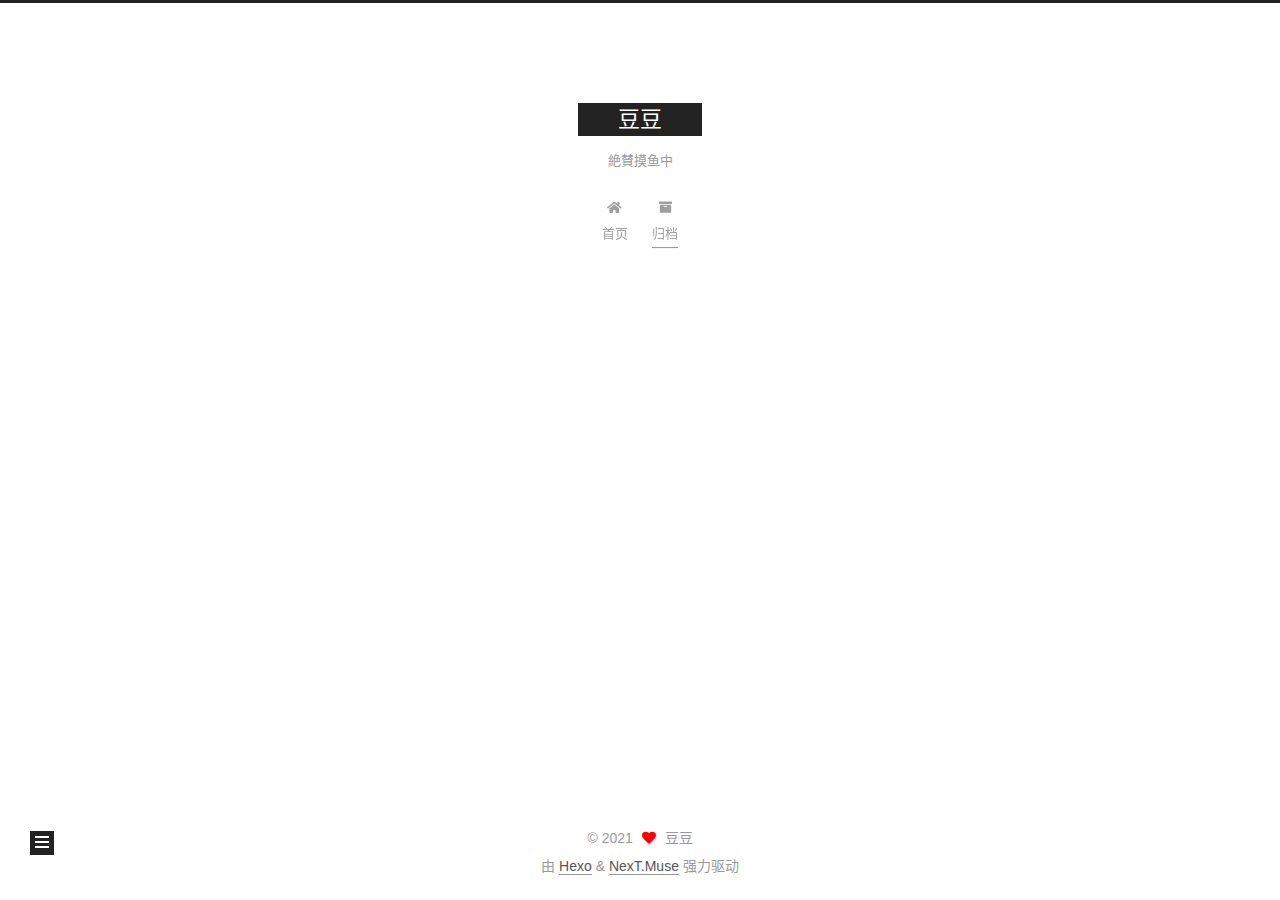
<file: archives/2021/08/index.html>
<!DOCTYPE html>
<html lang="zh-CN">
<head>
  <meta charset="UTF-8">
<meta name="viewport" content="width=device-width, initial-scale=1, maximum-scale=2">
<meta name="theme-color" content="#222">
<meta name="generator" content="Hexo 5.4.0">
  <link rel="apple-touch-icon" sizes="180x180" href="/images/apple-touch-icon-next.png">
  <link rel="icon" type="image/png" sizes="32x32" href="/images/favicon-32x32-next.png">
  <link rel="icon" type="image/png" sizes="16x16" href="/images/favicon-16x16-next.png">
  <link rel="mask-icon" href="/images/logo.svg" color="#222">

<link rel="stylesheet" href="/css/main.css">


<link rel="stylesheet" href="/lib/font-awesome/css/all.min.css">

<script id="hexo-configurations">
    var NexT = window.NexT || {};
    var CONFIG = {"hostname":"z8ybd.github.io","root":"/","scheme":"Muse","version":"7.8.0","exturl":false,"sidebar":{"position":"left","display":"post","padding":18,"offset":12,"onmobile":false},"copycode":{"enable":false,"show_result":false,"style":null},"back2top":{"enable":true,"sidebar":false,"scrollpercent":false},"bookmark":{"enable":false,"color":"#222","save":"auto"},"fancybox":false,"mediumzoom":false,"lazyload":false,"pangu":false,"comments":{"style":"tabs","active":null,"storage":true,"lazyload":false,"nav":null},"algolia":{"hits":{"per_page":10},"labels":{"input_placeholder":"Search for Posts","hits_empty":"We didn't find any results for the search: ${query}","hits_stats":"${hits} results found in ${time} ms"}},"localsearch":{"enable":false,"trigger":"auto","top_n_per_article":1,"unescape":false,"preload":false},"motion":{"enable":true,"async":false,"transition":{"post_block":"fadeIn","post_header":"slideDownIn","post_body":"slideDownIn","coll_header":"slideLeftIn","sidebar":"slideUpIn"}}};
  </script>

  <meta name="description" content="test">
<meta property="og:type" content="website">
<meta property="og:title" content="豆豆">
<meta property="og:url" content="https://z8ybd.github.io/archives/2021/08/index.html">
<meta property="og:site_name" content="豆豆">
<meta property="og:description" content="test">
<meta property="og:locale" content="zh_CN">
<meta property="article:author" content="豆豆">
<meta name="twitter:card" content="summary">

<link rel="canonical" href="https://z8ybd.github.io/archives/2021/08/">


<script id="page-configurations">
  // https://hexo.io/docs/variables.html
  CONFIG.page = {
    sidebar: "",
    isHome : false,
    isPost : false,
    lang   : 'zh-CN'
  };
</script>

  <title>归档 | 豆豆</title>
  






  <noscript>
  <style>
  .use-motion .brand,
  .use-motion .menu-item,
  .sidebar-inner,
  .use-motion .post-block,
  .use-motion .pagination,
  .use-motion .comments,
  .use-motion .post-header,
  .use-motion .post-body,
  .use-motion .collection-header { opacity: initial; }

  .use-motion .site-title,
  .use-motion .site-subtitle {
    opacity: initial;
    top: initial;
  }

  .use-motion .logo-line-before i { left: initial; }
  .use-motion .logo-line-after i { right: initial; }
  </style>
</noscript>

</head>

<body itemscope itemtype="http://schema.org/WebPage">
  <div class="container use-motion">
    <div class="headband"></div>

    <header class="header" itemscope itemtype="http://schema.org/WPHeader">
      <div class="header-inner"><div class="site-brand-container">
  <div class="site-nav-toggle">
    <div class="toggle" aria-label="切换导航栏">
      <span class="toggle-line toggle-line-first"></span>
      <span class="toggle-line toggle-line-middle"></span>
      <span class="toggle-line toggle-line-last"></span>
    </div>
  </div>

  <div class="site-meta">

    <a href="/" class="brand" rel="start">
      <span class="logo-line-before"><i></i></span>
      <h1 class="site-title">豆豆</h1>
      <span class="logo-line-after"><i></i></span>
    </a>
      <p class="site-subtitle" itemprop="description">絶賛摸鱼中</p>
  </div>

  <div class="site-nav-right">
    <div class="toggle popup-trigger">
    </div>
  </div>
</div>




<nav class="site-nav">
  <ul id="menu" class="main-menu menu">
        <li class="menu-item menu-item-home">

    <a href="/" rel="section"><i class="fa fa-home fa-fw"></i>首页</a>

  </li>
        <li class="menu-item menu-item-archives">

    <a href="/archives/" rel="section"><i class="fa fa-archive fa-fw"></i>归档</a>

  </li>
  </ul>
</nav>




</div>
    </header>

    
  <div class="back-to-top">
    <i class="fa fa-arrow-up"></i>
    <span>0%</span>
  </div>


    <main class="main">
      <div class="main-inner">
        <div class="content-wrap">
          

          <div class="content archive">
            

  
  
  
  <div class="post-block">
    <div class="posts-collapse">
      <div class="collection-title">
        <span class="collection-header">嗯..! 目前共计 1 篇日志。 继续努力。</span>
      </div>

      
    <div class="collection-year">
      <span class="collection-header">2021</span>
    </div>

  <article itemscope itemtype="http://schema.org/Article">
    <header class="post-header">

      <div class="post-meta">
        <time itemprop="dateCreated"
              datetime="2021-08-20T10:27:02+09:00"
              content="2021-08-20">
          08-20
        </time>
      </div>

      <div class="post-title">
          <a class="post-title-link" href="/2021/08/20/20210820-post/" itemprop="url">
            <span itemprop="name">Woo Hoo甜甜你好！</span>
          </a>
      </div>

    </header>
  </article>


    </div>
  </div>
  
  
  

  



          </div>
          

<script>
  window.addEventListener('tabs:register', () => {
    let { activeClass } = CONFIG.comments;
    if (CONFIG.comments.storage) {
      activeClass = localStorage.getItem('comments_active') || activeClass;
    }
    if (activeClass) {
      let activeTab = document.querySelector(`a[href="#comment-${activeClass}"]`);
      if (activeTab) {
        activeTab.click();
      }
    }
  });
  if (CONFIG.comments.storage) {
    window.addEventListener('tabs:click', event => {
      if (!event.target.matches('.tabs-comment .tab-content .tab-pane')) return;
      let commentClass = event.target.classList[1];
      localStorage.setItem('comments_active', commentClass);
    });
  }
</script>

        </div>
          
  
  <div class="toggle sidebar-toggle">
    <span class="toggle-line toggle-line-first"></span>
    <span class="toggle-line toggle-line-middle"></span>
    <span class="toggle-line toggle-line-last"></span>
  </div>

  <aside class="sidebar">
    <div class="sidebar-inner">

      <ul class="sidebar-nav motion-element">
        <li class="sidebar-nav-toc">
          文章目录
        </li>
        <li class="sidebar-nav-overview">
          站点概览
        </li>
      </ul>

      <!--noindex-->
      <div class="post-toc-wrap sidebar-panel">
      </div>
      <!--/noindex-->

      <div class="site-overview-wrap sidebar-panel">
        <div class="site-author motion-element" itemprop="author" itemscope itemtype="http://schema.org/Person">
  <p class="site-author-name" itemprop="name">豆豆</p>
  <div class="site-description" itemprop="description">test</div>
</div>
<div class="site-state-wrap motion-element">
  <nav class="site-state">
      <div class="site-state-item site-state-posts">
          <a href="/archives/">
        
          <span class="site-state-item-count">1</span>
          <span class="site-state-item-name">日志</span>
        </a>
      </div>
  </nav>
</div>



      </div>

    </div>
  </aside>
  <div id="sidebar-dimmer"></div>


      </div>
    </main>

    <footer class="footer">
      <div class="footer-inner">
        

        

<div class="copyright">
  
  &copy; 
  <span itemprop="copyrightYear">2021</span>
  <span class="with-love">
    <i class="fa fa-heart"></i>
  </span>
  <span class="author" itemprop="copyrightHolder">豆豆</span>
</div>
  <div class="powered-by">由 <a href="https://hexo.io/" class="theme-link" rel="noopener" target="_blank">Hexo</a> & <a href="https://muse.theme-next.org/" class="theme-link" rel="noopener" target="_blank">NexT.Muse</a> 强力驱动
  </div>

        








      </div>
    </footer>
  </div>

  
  <script src="/lib/anime.min.js"></script>
  <script src="/lib/velocity/velocity.min.js"></script>
  <script src="/lib/velocity/velocity.ui.min.js"></script>

<script src="/js/utils.js"></script>

<script src="/js/motion.js"></script>


<script src="/js/schemes/muse.js"></script>


<script src="/js/next-boot.js"></script>




  















  

  

</body>
</html>
</file>
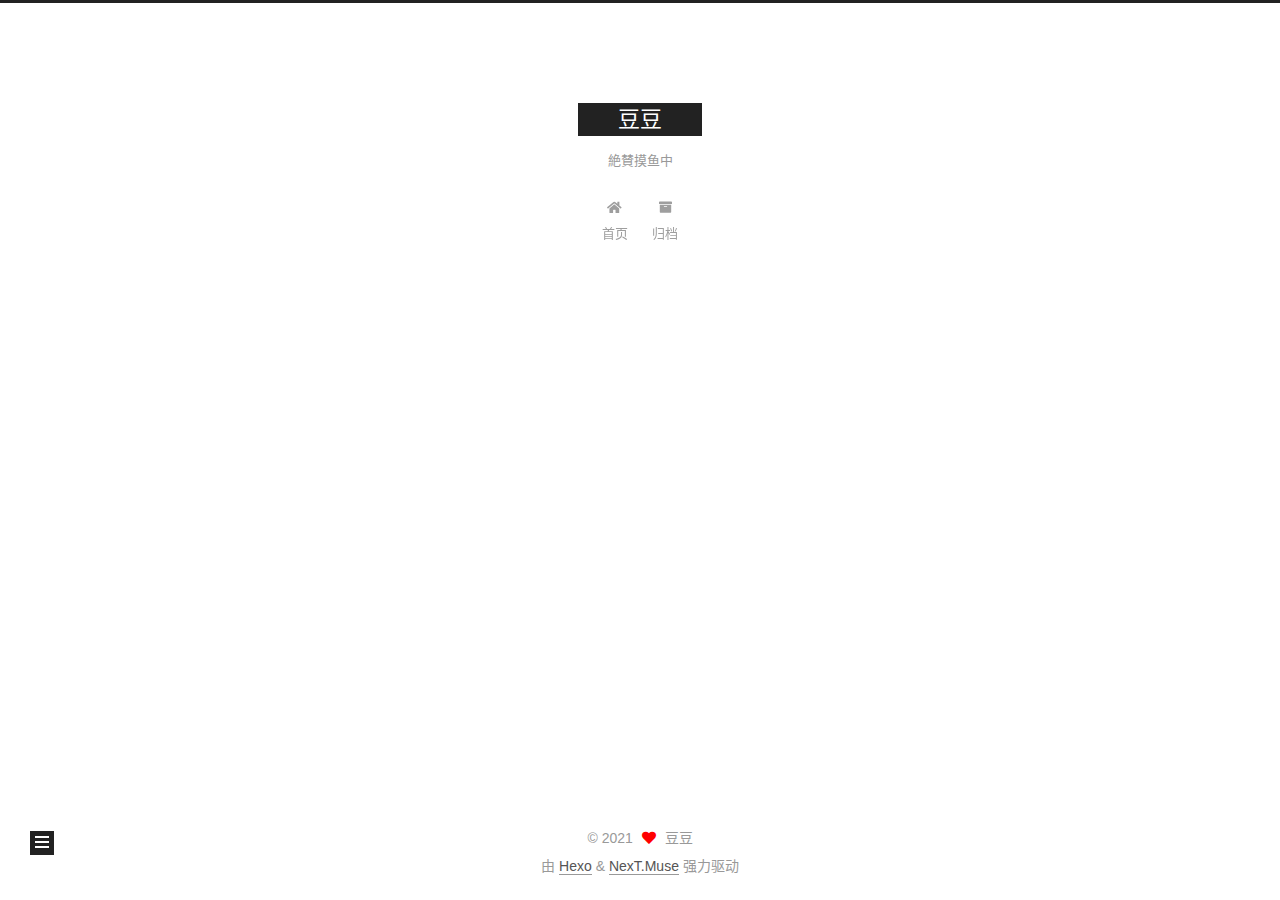
<file: 2021/08/20/20210820-post/index.html>
<!DOCTYPE html>
<html lang="zh-CN">
<head>
  <meta charset="UTF-8">
<meta name="viewport" content="width=device-width, initial-scale=1, maximum-scale=2">
<meta name="theme-color" content="#222">
<meta name="generator" content="Hexo 5.4.0">
  <link rel="apple-touch-icon" sizes="180x180" href="/images/apple-touch-icon-next.png">
  <link rel="icon" type="image/png" sizes="32x32" href="/images/favicon-32x32-next.png">
  <link rel="icon" type="image/png" sizes="16x16" href="/images/favicon-16x16-next.png">
  <link rel="mask-icon" href="/images/logo.svg" color="#222">

<link rel="stylesheet" href="/css/main.css">


<link rel="stylesheet" href="/lib/font-awesome/css/all.min.css">

<script id="hexo-configurations">
    var NexT = window.NexT || {};
    var CONFIG = {"hostname":"z8ybd.github.io","root":"/","scheme":"Muse","version":"7.8.0","exturl":false,"sidebar":{"position":"left","display":"post","padding":18,"offset":12,"onmobile":false},"copycode":{"enable":false,"show_result":false,"style":null},"back2top":{"enable":true,"sidebar":false,"scrollpercent":false},"bookmark":{"enable":false,"color":"#222","save":"auto"},"fancybox":false,"mediumzoom":false,"lazyload":false,"pangu":false,"comments":{"style":"tabs","active":null,"storage":true,"lazyload":false,"nav":null},"algolia":{"hits":{"per_page":10},"labels":{"input_placeholder":"Search for Posts","hits_empty":"We didn't find any results for the search: ${query}","hits_stats":"${hits} results found in ${time} ms"}},"localsearch":{"enable":false,"trigger":"auto","top_n_per_article":1,"unescape":false,"preload":false},"motion":{"enable":true,"async":false,"transition":{"post_block":"fadeIn","post_header":"slideDownIn","post_body":"slideDownIn","coll_header":"slideLeftIn","sidebar":"slideUpIn"}}};
  </script>

  <meta name="description" content="test">
<meta property="og:type" content="article">
<meta property="og:title" content="Woo Hoo甜甜你好！">
<meta property="og:url" content="https://z8ybd.github.io/2021/08/20/20210820-post/index.html">
<meta property="og:site_name" content="豆豆">
<meta property="og:description" content="test">
<meta property="og:locale" content="zh_CN">
<meta property="article:published_time" content="2021-08-20T01:27:02.000Z">
<meta property="article:modified_time" content="2021-08-20T01:29:57.610Z">
<meta property="article:author" content="豆豆">
<meta name="twitter:card" content="summary">

<link rel="canonical" href="https://z8ybd.github.io/2021/08/20/20210820-post/">


<script id="page-configurations">
  // https://hexo.io/docs/variables.html
  CONFIG.page = {
    sidebar: "",
    isHome : false,
    isPost : true,
    lang   : 'zh-CN'
  };
</script>

  <title>Woo Hoo甜甜你好！ | 豆豆</title>
  






  <noscript>
  <style>
  .use-motion .brand,
  .use-motion .menu-item,
  .sidebar-inner,
  .use-motion .post-block,
  .use-motion .pagination,
  .use-motion .comments,
  .use-motion .post-header,
  .use-motion .post-body,
  .use-motion .collection-header { opacity: initial; }

  .use-motion .site-title,
  .use-motion .site-subtitle {
    opacity: initial;
    top: initial;
  }

  .use-motion .logo-line-before i { left: initial; }
  .use-motion .logo-line-after i { right: initial; }
  </style>
</noscript>

</head>

<body itemscope itemtype="http://schema.org/WebPage">
  <div class="container use-motion">
    <div class="headband"></div>

    <header class="header" itemscope itemtype="http://schema.org/WPHeader">
      <div class="header-inner"><div class="site-brand-container">
  <div class="site-nav-toggle">
    <div class="toggle" aria-label="切换导航栏">
      <span class="toggle-line toggle-line-first"></span>
      <span class="toggle-line toggle-line-middle"></span>
      <span class="toggle-line toggle-line-last"></span>
    </div>
  </div>

  <div class="site-meta">

    <a href="/" class="brand" rel="start">
      <span class="logo-line-before"><i></i></span>
      <h1 class="site-title">豆豆</h1>
      <span class="logo-line-after"><i></i></span>
    </a>
      <p class="site-subtitle" itemprop="description">絶賛摸鱼中</p>
  </div>

  <div class="site-nav-right">
    <div class="toggle popup-trigger">
    </div>
  </div>
</div>




<nav class="site-nav">
  <ul id="menu" class="main-menu menu">
        <li class="menu-item menu-item-home">

    <a href="/" rel="section"><i class="fa fa-home fa-fw"></i>首页</a>

  </li>
        <li class="menu-item menu-item-archives">

    <a href="/archives/" rel="section"><i class="fa fa-archive fa-fw"></i>归档</a>

  </li>
  </ul>
</nav>




</div>
    </header>

    
  <div class="back-to-top">
    <i class="fa fa-arrow-up"></i>
    <span>0%</span>
  </div>


    <main class="main">
      <div class="main-inner">
        <div class="content-wrap">
          

          <div class="content post posts-expand">
            

    
  
  
  <article itemscope itemtype="http://schema.org/Article" class="post-block" lang="zh-CN">
    <link itemprop="mainEntityOfPage" href="https://z8ybd.github.io/2021/08/20/20210820-post/">

    <span hidden itemprop="author" itemscope itemtype="http://schema.org/Person">
      <meta itemprop="image" content="/images/avatar.gif">
      <meta itemprop="name" content="豆豆">
      <meta itemprop="description" content="test">
    </span>

    <span hidden itemprop="publisher" itemscope itemtype="http://schema.org/Organization">
      <meta itemprop="name" content="豆豆">
    </span>
      <header class="post-header">
        <h1 class="post-title" itemprop="name headline">
          Woo Hoo甜甜你好！
        </h1>

        <div class="post-meta">
            <span class="post-meta-item">
              <span class="post-meta-item-icon">
                <i class="far fa-calendar"></i>
              </span>
              <span class="post-meta-item-text">发表于</span>
              

              <time title="创建时间：2021-08-20 10:27:02 / 修改时间：10:29:57" itemprop="dateCreated datePublished" datetime="2021-08-20T10:27:02+09:00">2021-08-20</time>
            </span>

          

        </div>
      </header>

    
    
    
    <div class="post-body" itemprop="articleBody">

      
        
    </div>

    
    
    

      <footer class="post-footer">

        


        
      </footer>
    
  </article>
  
  
  



          </div>
          

<script>
  window.addEventListener('tabs:register', () => {
    let { activeClass } = CONFIG.comments;
    if (CONFIG.comments.storage) {
      activeClass = localStorage.getItem('comments_active') || activeClass;
    }
    if (activeClass) {
      let activeTab = document.querySelector(`a[href="#comment-${activeClass}"]`);
      if (activeTab) {
        activeTab.click();
      }
    }
  });
  if (CONFIG.comments.storage) {
    window.addEventListener('tabs:click', event => {
      if (!event.target.matches('.tabs-comment .tab-content .tab-pane')) return;
      let commentClass = event.target.classList[1];
      localStorage.setItem('comments_active', commentClass);
    });
  }
</script>

        </div>
          
  
  <div class="toggle sidebar-toggle">
    <span class="toggle-line toggle-line-first"></span>
    <span class="toggle-line toggle-line-middle"></span>
    <span class="toggle-line toggle-line-last"></span>
  </div>

  <aside class="sidebar">
    <div class="sidebar-inner">

      <ul class="sidebar-nav motion-element">
        <li class="sidebar-nav-toc">
          文章目录
        </li>
        <li class="sidebar-nav-overview">
          站点概览
        </li>
      </ul>

      <!--noindex-->
      <div class="post-toc-wrap sidebar-panel">
      </div>
      <!--/noindex-->

      <div class="site-overview-wrap sidebar-panel">
        <div class="site-author motion-element" itemprop="author" itemscope itemtype="http://schema.org/Person">
  <p class="site-author-name" itemprop="name">豆豆</p>
  <div class="site-description" itemprop="description">test</div>
</div>
<div class="site-state-wrap motion-element">
  <nav class="site-state">
      <div class="site-state-item site-state-posts">
          <a href="/archives/">
        
          <span class="site-state-item-count">1</span>
          <span class="site-state-item-name">日志</span>
        </a>
      </div>
  </nav>
</div>



      </div>

    </div>
  </aside>
  <div id="sidebar-dimmer"></div>


      </div>
    </main>

    <footer class="footer">
      <div class="footer-inner">
        

        

<div class="copyright">
  
  &copy; 
  <span itemprop="copyrightYear">2021</span>
  <span class="with-love">
    <i class="fa fa-heart"></i>
  </span>
  <span class="author" itemprop="copyrightHolder">豆豆</span>
</div>
  <div class="powered-by">由 <a href="https://hexo.io/" class="theme-link" rel="noopener" target="_blank">Hexo</a> & <a href="https://muse.theme-next.org/" class="theme-link" rel="noopener" target="_blank">NexT.Muse</a> 强力驱动
  </div>

        








      </div>
    </footer>
  </div>

  
  <script src="/lib/anime.min.js"></script>
  <script src="/lib/velocity/velocity.min.js"></script>
  <script src="/lib/velocity/velocity.ui.min.js"></script>

<script src="/js/utils.js"></script>

<script src="/js/motion.js"></script>


<script src="/js/schemes/muse.js"></script>


<script src="/js/next-boot.js"></script>




  















  

  

</body>
</html>
</file>
<file: css/main.css>
:root {
  --body-bg-color: #fff;
  --content-bg-color: #fff;
  --card-bg-color: #f5f5f5;
  --text-color: #555;
  --blockquote-color: #666;
  --link-color: #555;
  --link-hover-color: #222;
  --brand-color: #fff;
  --brand-hover-color: #fff;
  --table-row-odd-bg-color: #f9f9f9;
  --table-row-hover-bg-color: #f5f5f5;
  --menu-item-bg-color: #f5f5f5;
  --btn-default-bg: #222;
  --btn-default-color: #fff;
  --btn-default-border-color: #222;
  --btn-default-hover-bg: #fff;
  --btn-default-hover-color: #222;
  --btn-default-hover-border-color: #222;
}
html {
  line-height: 1.15; /* 1 */
  -webkit-text-size-adjust: 100%; /* 2 */
}
body {
  margin: 0;
}
main {
  display: block;
}
h1 {
  font-size: 2em;
  margin: 0.67em 0;
}
hr {
  box-sizing: content-box; /* 1 */
  height: 0; /* 1 */
  overflow: visible; /* 2 */
}
pre {
  font-family: monospace, monospace; /* 1 */
  font-size: 1em; /* 2 */
}
a {
  background: transparent;
}
abbr[title] {
  border-bottom: none; /* 1 */
  text-decoration: underline; /* 2 */
  text-decoration: underline dotted; /* 2 */
}
b,
strong {
  font-weight: bolder;
}
code,
kbd,
samp {
  font-family: monospace, monospace; /* 1 */
  font-size: 1em; /* 2 */
}
small {
  font-size: 80%;
}
sub,
sup {
  font-size: 75%;
  line-height: 0;
  position: relative;
  vertical-align: baseline;
}
sub {
  bottom: -0.25em;
}
sup {
  top: -0.5em;
}
img {
  border-style: none;
}
button,
input,
optgroup,
select,
textarea {
  font-family: inherit; /* 1 */
  font-size: 100%; /* 1 */
  line-height: 1.15; /* 1 */
  margin: 0; /* 2 */
}
button,
input {
/* 1 */
  overflow: visible;
}
button,
select {
/* 1 */
  text-transform: none;
}
button,
[type='button'],
[type='reset'],
[type='submit'] {
  -webkit-appearance: button;
}
button::-moz-focus-inner,
[type='button']::-moz-focus-inner,
[type='reset']::-moz-focus-inner,
[type='submit']::-moz-focus-inner {
  border-style: none;
  padding: 0;
}
button:-moz-focusring,
[type='button']:-moz-focusring,
[type='reset']:-moz-focusring,
[type='submit']:-moz-focusring {
  outline: 1px dotted ButtonText;
}
fieldset {
  padding: 0.35em 0.75em 0.625em;
}
legend {
  box-sizing: border-box; /* 1 */
  color: inherit; /* 2 */
  display: table; /* 1 */
  max-width: 100%; /* 1 */
  padding: 0; /* 3 */
  white-space: normal; /* 1 */
}
progress {
  vertical-align: baseline;
}
textarea {
  overflow: auto;
}
[type='checkbox'],
[type='radio'] {
  box-sizing: border-box; /* 1 */
  padding: 0; /* 2 */
}
[type='number']::-webkit-inner-spin-button,
[type='number']::-webkit-outer-spin-button {
  height: auto;
}
[type='search'] {
  outline-offset: -2px; /* 2 */
  -webkit-appearance: textfield; /* 1 */
}
[type='search']::-webkit-search-decoration {
  -webkit-appearance: none;
}
::-webkit-file-upload-button {
  font: inherit; /* 2 */
  -webkit-appearance: button; /* 1 */
}
details {
  display: block;
}
summary {
  display: list-item;
}
template {
  display: none;
}
[hidden] {
  display: none;
}
::selection {
  background: #262a30;
  color: #eee;
}
html,
body {
  height: 100%;
}
body {
  background: var(--body-bg-color);
  color: var(--text-color);
  font-family: 'Lato', "PingFang SC", "Microsoft YaHei", sans-serif;
  font-size: 1em;
  line-height: 2;
}
@media (max-width: 991px) {
  body {
    padding-left: 0 !important;
    padding-right: 0 !important;
  }
}
h1,
h2,
h3,
h4,
h5,
h6 {
  font-family: 'Lato', "PingFang SC", "Microsoft YaHei", sans-serif;
  font-weight: bold;
  line-height: 1.5;
  margin: 20px 0 15px;
}
h1 {
  font-size: 1.5em;
}
h2 {
  font-size: 1.375em;
}
h3 {
  font-size: 1.25em;
}
h4 {
  font-size: 1.125em;
}
h5 {
  font-size: 1em;
}
h6 {
  font-size: 0.875em;
}
p {
  margin: 0 0 20px 0;
}
a,
span.exturl {
  border-bottom: 1px solid #999;
  color: var(--link-color);
  outline: 0;
  text-decoration: none;
  overflow-wrap: break-word;
  word-wrap: break-word;
  cursor: pointer;
}
a:hover,
span.exturl:hover {
  border-bottom-color: var(--link-hover-color);
  color: var(--link-hover-color);
}
iframe,
img,
video {
  display: block;
  margin-left: auto;
  margin-right: auto;
  max-width: 100%;
}
hr {
  background-image: repeating-linear-gradient(-45deg, #ddd, #ddd 4px, transparent 4px, transparent 8px);
  border: 0;
  height: 3px;
  margin: 40px 0;
}
blockquote {
  border-left: 4px solid #ddd;
  color: var(--blockquote-color);
  margin: 0;
  padding: 0 15px;
}
blockquote cite::before {
  content: '-';
  padding: 0 5px;
}
dt {
  font-weight: bold;
}
dd {
  margin: 0;
  padding: 0;
}
kbd {
  background-color: #f5f5f5;
  background-image: linear-gradient(#eee, #fff, #eee);
  border: 1px solid #ccc;
  border-radius: 0.2em;
  box-shadow: 0.1em 0.1em 0.2em rgba(0,0,0,0.1);
  color: #555;
  font-family: inherit;
  padding: 0.1em 0.3em;
  white-space: nowrap;
}
.table-container {
  overflow: auto;
}
table {
  border-collapse: collapse;
  border-spacing: 0;
  font-size: 0.875em;
  margin: 0 0 20px 0;
  width: 100%;
}
tbody tr:nth-of-type(odd) {
  background: var(--table-row-odd-bg-color);
}
tbody tr:hover {
  background: var(--table-row-hover-bg-color);
}
caption,
th,
td {
  font-weight: normal;
  padding: 8px;
  vertical-align: middle;
}
th,
td {
  border: 1px solid #ddd;
  border-bottom: 3px solid #ddd;
}
th {
  font-weight: 700;
  padding-bottom: 10px;
}
td {
  border-bottom-width: 1px;
}
.btn {
  background: var(--btn-default-bg);
  border: 2px solid var(--btn-default-border-color);
  border-radius: 0;
  color: var(--btn-default-color);
  display: inline-block;
  font-size: 0.875em;
  line-height: 2;
  padding: 0 20px;
  text-decoration: none;
  transition-property: background-color;
  transition-delay: 0s;
  transition-duration: 0.2s;
  transition-timing-function: ease-in-out;
}
.btn:hover {
  background: var(--btn-default-hover-bg);
  border-color: var(--btn-default-hover-border-color);
  color: var(--btn-default-hover-color);
}
.btn + .btn {
  margin: 0 0 8px 8px;
}
.btn .fa-fw {
  text-align: left;
  width: 1.285714285714286em;
}
.toggle {
  line-height: 0;
}
.toggle .toggle-line {
  background: #fff;
  display: inline-block;
  height: 2px;
  left: 0;
  position: relative;
  top: 0;
  transition: all 0.4s;
  vertical-align: top;
  width: 100%;
}
.toggle .toggle-line:not(:first-child) {
  margin-top: 3px;
}
.toggle.toggle-arrow .toggle-line-first {
  left: 50%;
  top: 2px;
  transform: rotate(45deg);
  width: 50%;
}
.toggle.toggle-arrow .toggle-line-middle {
  left: 2px;
  width: 90%;
}
.toggle.toggle-arrow .toggle-line-last {
  left: 50%;
  top: -2px;
  transform: rotate(-45deg);
  width: 50%;
}
.toggle.toggle-close .toggle-line-first {
  transform: rotate(-45deg);
  top: 5px;
}
.toggle.toggle-close .toggle-line-middle {
  opacity: 0;
}
.toggle.toggle-close .toggle-line-last {
  transform: rotate(45deg);
  top: -5px;
}
.highlight,
pre {
  background: #f7f7f7;
  color: #4d4d4c;
  line-height: 1.6;
  margin: 0 auto 20px;
}
pre,
code {
  font-family: consolas, Menlo, monospace, "PingFang SC", "Microsoft YaHei";
}
code {
  background: #eee;
  border-radius: 3px;
  color: #555;
  padding: 2px 4px;
  overflow-wrap: break-word;
  word-wrap: break-word;
}
.highlight *::selection {
  background: #d6d6d6;
}
.highlight pre {
  border: 0;
  margin: 0;
  padding: 10px 0;
}
.highlight table {
  border: 0;
  margin: 0;
  width: auto;
}
.highlight td {
  border: 0;
  padding: 0;
}
.highlight figcaption {
  background: #eff2f3;
  color: #4d4d4c;
  display: flex;
  font-size: 0.875em;
  justify-content: space-between;
  line-height: 1.2;
  padding: 0.5em;
}
.highlight figcaption a {
  color: #4d4d4c;
}
.highlight figcaption a:hover {
  border-bottom-color: #4d4d4c;
}
.highlight .gutter {
  -moz-user-select: none;
  -ms-user-select: none;
  -webkit-user-select: none;
  user-select: none;
}
.highlight .gutter pre {
  background: #eff2f3;
  color: #869194;
  padding-left: 10px;
  padding-right: 10px;
  text-align: right;
}
.highlight .code pre {
  background: #f7f7f7;
  padding-left: 10px;
  width: 100%;
}
.gist table {
  width: auto;
}
.gist table td {
  border: 0;
}
pre {
  overflow: auto;
  padding: 10px;
}
pre code {
  background: none;
  color: #4d4d4c;
  font-size: 0.875em;
  padding: 0;
  text-shadow: none;
}
pre .deletion {
  background: #fdd;
}
pre .addition {
  background: #dfd;
}
pre .meta {
  color: #eab700;
  -moz-user-select: none;
  -ms-user-select: none;
  -webkit-user-select: none;
  user-select: none;
}
pre .comment {
  color: #8e908c;
}
pre .variable,
pre .attribute,
pre .tag,
pre .name,
pre .regexp,
pre .ruby .constant,
pre .xml .tag .title,
pre .xml .pi,
pre .xml .doctype,
pre .html .doctype,
pre .css .id,
pre .css .class,
pre .css .pseudo {
  color: #c82829;
}
pre .number,
pre .preprocessor,
pre .built_in,
pre .builtin-name,
pre .literal,
pre .params,
pre .constant,
pre .command {
  color: #f5871f;
}
pre .ruby .class .title,
pre .css .rules .attribute,
pre .string,
pre .symbol,
pre .value,
pre .inheritance,
pre .header,
pre .ruby .symbol,
pre .xml .cdata,
pre .special,
pre .formula {
  color: #718c00;
}
pre .title,
pre .css .hexcolor {
  color: #3e999f;
}
pre .function,
pre .python .decorator,
pre .python .title,
pre .ruby .function .title,
pre .ruby .title .keyword,
pre .perl .sub,
pre .javascript .title,
pre .coffeescript .title {
  color: #4271ae;
}
pre .keyword,
pre .javascript .function {
  color: #8959a8;
}
.blockquote-center {
  border-left: none;
  margin: 40px 0;
  padding: 0;
  position: relative;
  text-align: center;
}
.blockquote-center .fa {
  display: block;
  opacity: 0.6;
  position: absolute;
  width: 100%;
}
.blockquote-center .fa-quote-left {
  border-top: 1px solid #ccc;
  text-align: left;
  top: -20px;
}
.blockquote-center .fa-quote-right {
  border-bottom: 1px solid #ccc;
  text-align: right;
  bottom: -20px;
}
.blockquote-center p,
.blockquote-center div {
  text-align: center;
}
.post-body .group-picture img {
  margin: 0 auto;
  padding: 0 3px;
}
.group-picture-row {
  margin-bottom: 6px;
  overflow: hidden;
}
.group-picture-column {
  float: left;
  margin-bottom: 10px;
}
.post-body .label {
  color: #555;
  display: inline;
  padding: 0 2px;
}
.post-body .label.default {
  background: #f0f0f0;
}
.post-body .label.primary {
  background: #efe6f7;
}
.post-body .label.info {
  background: #e5f2f8;
}
.post-body .label.success {
  background: #e7f4e9;
}
.post-body .label.warning {
  background: #fcf6e1;
}
.post-body .label.danger {
  background: #fae8eb;
}
.post-body .tabs {
  margin-bottom: 20px;
}
.post-body .tabs,
.tabs-comment {
  display: block;
  padding-top: 10px;
  position: relative;
}
.post-body .tabs ul.nav-tabs,
.tabs-comment ul.nav-tabs {
  display: flex;
  flex-wrap: wrap;
  margin: 0;
  margin-bottom: -1px;
  padding: 0;
}
@media (max-width: 413px) {
  .post-body .tabs ul.nav-tabs,
  .tabs-comment ul.nav-tabs {
    display: block;
    margin-bottom: 5px;
  }
}
.post-body .tabs ul.nav-tabs li.tab,
.tabs-comment ul.nav-tabs li.tab {
  border-bottom: 1px solid #ddd;
  border-left: 1px solid transparent;
  border-right: 1px solid transparent;
  border-top: 3px solid transparent;
  flex-grow: 1;
  list-style-type: none;
  border-radius: 0 0 0 0;
}
@media (max-width: 413px) {
  .post-body .tabs ul.nav-tabs li.tab,
  .tabs-comment ul.nav-tabs li.tab {
    border-bottom: 1px solid transparent;
    border-left: 3px solid transparent;
    border-right: 1px solid transparent;
    border-top: 1px solid transparent;
  }
}
@media (max-width: 413px) {
  .post-body .tabs ul.nav-tabs li.tab,
  .tabs-comment ul.nav-tabs li.tab {
    border-radius: 0;
  }
}
.post-body .tabs ul.nav-tabs li.tab a,
.tabs-comment ul.nav-tabs li.tab a {
  border-bottom: initial;
  display: block;
  line-height: 1.8;
  outline: 0;
  padding: 0.25em 0.75em;
  text-align: center;
  transition-delay: 0s;
  transition-duration: 0.2s;
  transition-timing-function: ease-out;
}
.post-body .tabs ul.nav-tabs li.tab a i,
.tabs-comment ul.nav-tabs li.tab a i {
  width: 1.285714285714286em;
}
.post-body .tabs ul.nav-tabs li.tab.active,
.tabs-comment ul.nav-tabs li.tab.active {
  border-bottom: 1px solid transparent;
  border-left: 1px solid #ddd;
  border-right: 1px solid #ddd;
  border-top: 3px solid #fc6423;
}
@media (max-width: 413px) {
  .post-body .tabs ul.nav-tabs li.tab.active,
  .tabs-comment ul.nav-tabs li.tab.active {
    border-bottom: 1px solid #ddd;
    border-left: 3px solid #fc6423;
    border-right: 1px solid #ddd;
    border-top: 1px solid #ddd;
  }
}
.post-body .tabs ul.nav-tabs li.tab.active a,
.tabs-comment ul.nav-tabs li.tab.active a {
  color: var(--link-color);
  cursor: default;
}
.post-body .tabs .tab-content .tab-pane,
.tabs-comment .tab-content .tab-pane {
  border: 1px solid #ddd;
  border-top: 0;
  padding: 20px 20px 0 20px;
  border-radius: 0;
}
.post-body .tabs .tab-content .tab-pane:not(.active),
.tabs-comment .tab-content .tab-pane:not(.active) {
  display: none;
}
.post-body .tabs .tab-content .tab-pane.active,
.tabs-comment .tab-content .tab-pane.active {
  display: block;
}
.post-body .tabs .tab-content .tab-pane.active:nth-of-type(1),
.tabs-comment .tab-content .tab-pane.active:nth-of-type(1) {
  border-radius: 0 0 0 0;
}
@media (max-width: 413px) {
  .post-body .tabs .tab-content .tab-pane.active:nth-of-type(1),
  .tabs-comment .tab-content .tab-pane.active:nth-of-type(1) {
    border-radius: 0;
  }
}
.post-body .note {
  border-radius: 3px;
  margin-bottom: 20px;
  padding: 1em;
  position: relative;
  border: 1px solid #eee;
  border-left-width: 5px;
}
.post-body .note h2,
.post-body .note h3,
.post-body .note h4,
.post-body .note h5,
.post-body .note h6 {
  margin-top: 0;
  border-bottom: initial;
  margin-bottom: 0;
  padding-top: 0;
}
.post-body .note p:first-child,
.post-body .note ul:first-child,
.post-body .note ol:first-child,
.post-body .note table:first-child,
.post-body .note pre:first-child,
.post-body .note blockquote:first-child,
.post-body .note img:first-child {
  margin-top: 0;
}
.post-body .note p:last-child,
.post-body .note ul:last-child,
.post-body .note ol:last-child,
.post-body .note table:last-child,
.post-body .note pre:last-child,
.post-body .note blockquote:last-child,
.post-body .note img:last-child {
  margin-bottom: 0;
}
.post-body .note.default {
  border-left-color: #777;
}
.post-body .note.default h2,
.post-body .note.default h3,
.post-body .note.default h4,
.post-body .note.default h5,
.post-body .note.default h6 {
  color: #777;
}
.post-body .note.primary {
  border-left-color: #6f42c1;
}
.post-body .note.primary h2,
.post-body .note.primary h3,
.post-body .note.primary h4,
.post-body .note.primary h5,
.post-body .note.primary h6 {
  color: #6f42c1;
}
.post-body .note.info {
  border-left-color: #428bca;
}
.post-body .note.info h2,
.post-body .note.info h3,
.post-body .note.info h4,
.post-body .note.info h5,
.post-body .note.info h6 {
  color: #428bca;
}
.post-body .note.success {
  border-left-color: #5cb85c;
}
.post-body .note.success h2,
.post-body .note.success h3,
.post-body .note.success h4,
.post-body .note.success h5,
.post-body .note.success h6 {
  color: #5cb85c;
}
.post-body .note.warning {
  border-left-color: #f0ad4e;
}
.post-body .note.warning h2,
.post-body .note.warning h3,
.post-body .note.warning h4,
.post-body .note.warning h5,
.post-body .note.warning h6 {
  color: #f0ad4e;
}
.post-body .note.danger {
  border-left-color: #d9534f;
}
.post-body .note.danger h2,
.post-body .note.danger h3,
.post-body .note.danger h4,
.post-body .note.danger h5,
.post-body .note.danger h6 {
  color: #d9534f;
}
.pagination .prev,
.pagination .next,
.pagination .page-number,
.pagination .space {
  display: inline-block;
  margin: 0 10px;
  padding: 0 11px;
  position: relative;
  top: -1px;
}
@media (max-width: 767px) {
  .pagination .prev,
  .pagination .next,
  .pagination .page-number,
  .pagination .space {
    margin: 0 5px;
  }
}
.pagination {
  border-top: 1px solid #eee;
  margin: 120px 0 0;
  text-align: center;
}
.pagination .prev,
.pagination .next,
.pagination .page-number {
  border-bottom: 0;
  border-top: 1px solid #eee;
  transition-property: border-color;
  transition-delay: 0s;
  transition-duration: 0.2s;
  transition-timing-function: ease-in-out;
}
.pagination .prev:hover,
.pagination .next:hover,
.pagination .page-number:hover {
  border-top-color: #222;
}
.pagination .space {
  margin: 0;
  padding: 0;
}
.pagination .prev {
  margin-left: 0;
}
.pagination .next {
  margin-right: 0;
}
.pagination .page-number.current {
  background: #ccc;
  border-top-color: #ccc;
  color: #fff;
}
@media (max-width: 767px) {
  .pagination {
    border-top: none;
  }
  .pagination .prev,
  .pagination .next,
  .pagination .page-number {
    border-bottom: 1px solid #eee;
    border-top: 0;
    margin-bottom: 10px;
    padding: 0 10px;
  }
  .pagination .prev:hover,
  .pagination .next:hover,
  .pagination .page-number:hover {
    border-bottom-color: #222;
  }
}
.comments {
  margin-top: 60px;
  overflow: hidden;
}
.comment-button-group {
  display: flex;
  flex-wrap: wrap-reverse;
  justify-content: center;
  margin: 1em 0;
}
.comment-button-group .comment-button {
  margin: 0.1em 0.2em;
}
.comment-button-group .comment-button.active {
  background: var(--btn-default-hover-bg);
  border-color: var(--btn-default-hover-border-color);
  color: var(--btn-default-hover-color);
}
.comment-position {
  display: none;
}
.comment-position.active {
  display: block;
}
.tabs-comment {
  background: var(--content-bg-color);
  margin-top: 4em;
  padding-top: 0;
}
.tabs-comment .comments {
  border: 0;
  box-shadow: none;
  margin-top: 0;
  padding-top: 0;
}
.container {
  min-height: 100%;
  position: relative;
}
.main-inner {
  margin: 0 auto;
  width: 700px;
}
@media (min-width: 1200px) {
  .main-inner {
    width: 800px;
  }
}
@media (min-width: 1600px) {
  .main-inner {
    width: 900px;
  }
}
@media (max-width: 767px) {
  .content-wrap {
    padding: 0 20px;
  }
}
.header {
  background: transparent;
}
.header-inner {
  margin: 0 auto;
  width: 700px;
}
@media (min-width: 1200px) {
  .header-inner {
    width: 800px;
  }
}
@media (min-width: 1600px) {
  .header-inner {
    width: 900px;
  }
}
.site-brand-container {
  display: flex;
  flex-shrink: 0;
  padding: 0 10px;
}
.headband {
  background: #222;
  height: 3px;
}
.site-meta {
  flex-grow: 1;
  text-align: center;
}
@media (max-width: 767px) {
  .site-meta {
    text-align: center;
  }
}
.brand {
  border-bottom: none;
  color: var(--brand-color);
  display: inline-block;
  line-height: 1.375em;
  padding: 0 40px;
  position: relative;
}
.brand:hover {
  color: var(--brand-hover-color);
}
.site-title {
  font-family: 'Lato', "PingFang SC", "Microsoft YaHei", sans-serif;
  font-size: 1.375em;
  font-weight: normal;
  margin: 0;
}
.site-subtitle {
  color: #999;
  font-size: 0.8125em;
  margin: 10px 0;
}
.use-motion .brand {
  opacity: 0;
}
.use-motion .site-title,
.use-motion .site-subtitle,
.use-motion .custom-logo-image {
  opacity: 0;
  position: relative;
  top: -10px;
}
.site-nav-toggle,
.site-nav-right {
  display: none;
}
@media (max-width: 767px) {
  .site-nav-toggle,
  .site-nav-right {
    display: flex;
    flex-direction: column;
    justify-content: center;
  }
}
.site-nav-toggle .toggle,
.site-nav-right .toggle {
  color: var(--text-color);
  padding: 10px;
  width: 22px;
}
.site-nav-toggle .toggle .toggle-line,
.site-nav-right .toggle .toggle-line {
  background: var(--text-color);
  border-radius: 1px;
}
.site-nav {
  display: block;
}
@media (max-width: 767px) {
  .site-nav {
    clear: both;
    display: none;
  }
}
.site-nav.site-nav-on {
  display: block;
}
.menu {
  margin-top: 20px;
  padding-left: 0;
  text-align: center;
}
.menu-item {
  display: inline-block;
  list-style: none;
  margin: 0 10px;
}
@media (max-width: 767px) {
  .menu-item {
    display: block;
    margin-top: 10px;
  }
  .menu-item.menu-item-search {
    display: none;
  }
}
.menu-item a,
.menu-item span.exturl {
  border-bottom: 0;
  display: block;
  font-size: 0.8125em;
  transition-property: border-color;
  transition-delay: 0s;
  transition-duration: 0.2s;
  transition-timing-function: ease-in-out;
}
@media (hover: none) {
  .menu-item a:hover,
  .menu-item span.exturl:hover {
    border-bottom-color: transparent !important;
  }
}
.menu-item .fa,
.menu-item .fab,
.menu-item .far,
.menu-item .fas {
  margin-right: 8px;
}
.menu-item .badge {
  display: inline-block;
  font-weight: bold;
  line-height: 1;
  margin-left: 0.35em;
  margin-top: 0.35em;
  text-align: center;
  white-space: nowrap;
}
@media (max-width: 767px) {
  .menu-item .badge {
    float: right;
    margin-left: 0;
  }
}
.menu-item-active a,
.menu .menu-item a:hover,
.menu .menu-item span.exturl:hover {
  background: var(--menu-item-bg-color);
}
.use-motion .menu-item {
  opacity: 0;
}
.sidebar {
  background: #222;
  bottom: 0;
  box-shadow: inset 0 2px 6px #000;
  position: fixed;
  top: 0;
}
@media (max-width: 991px) {
  .sidebar {
    display: none;
  }
}
.sidebar-inner {
  color: #999;
  padding: 18px 10px;
  text-align: center;
}
.cc-license {
  margin-top: 10px;
  text-align: center;
}
.cc-license .cc-opacity {
  border-bottom: none;
  opacity: 0.7;
}
.cc-license .cc-opacity:hover {
  opacity: 0.9;
}
.cc-license img {
  display: inline-block;
}
.site-author-image {
  border: 2px solid #333;
  display: block;
  margin: 0 auto;
  max-width: 96px;
  padding: 2px;
}
.site-author-name {
  color: #f5f5f5;
  font-weight: normal;
  margin: 5px 0 0;
  text-align: center;
}
.site-description {
  color: #999;
  font-size: 1em;
  margin-top: 5px;
  text-align: center;
}
.links-of-author {
  margin-top: 15px;
}
.links-of-author a,
.links-of-author span.exturl {
  border-bottom-color: #555;
  display: inline-block;
  font-size: 0.8125em;
  margin-bottom: 10px;
  margin-right: 10px;
  vertical-align: middle;
}
.links-of-author a::before,
.links-of-author span.exturl::before {
  background: #ffb4af;
  border-radius: 50%;
  content: ' ';
  display: inline-block;
  height: 4px;
  margin-right: 3px;
  vertical-align: middle;
  width: 4px;
}
.sidebar-button {
  margin-top: 15px;
}
.sidebar-button a {
  border: 1px solid #fc6423;
  border-radius: 4px;
  color: #fc6423;
  display: inline-block;
  padding: 0 15px;
}
.sidebar-button a .fa,
.sidebar-button a .fab,
.sidebar-button a .far,
.sidebar-button a .fas {
  margin-right: 5px;
}
.sidebar-button a:hover {
  background: #fc6423;
  border: 1px solid #fc6423;
  color: #fff;
}
.sidebar-button a:hover .fa,
.sidebar-button a:hover .fab,
.sidebar-button a:hover .far,
.sidebar-button a:hover .fas {
  color: #fff;
}
.links-of-blogroll {
  font-size: 0.8125em;
  margin-top: 10px;
}
.links-of-blogroll-title {
  font-size: 0.875em;
  font-weight: 600;
  margin-top: 0;
}
.links-of-blogroll-list {
  list-style: none;
  margin: 0;
  padding: 0;
}
#sidebar-dimmer {
  display: none;
}
@media (max-width: 767px) {
  #sidebar-dimmer {
    background: #000;
    display: block;
    height: 100%;
    left: 100%;
    opacity: 0;
    position: fixed;
    top: 0;
    width: 100%;
    z-index: 1100;
  }
  .sidebar-active + #sidebar-dimmer {
    opacity: 0.7;
    transform: translateX(-100%);
    transition: opacity 0.5s;
  }
}
.sidebar-nav {
  margin: 0;
  padding-bottom: 20px;
  padding-left: 0;
}
.sidebar-nav li {
  border-bottom: 1px solid transparent;
  color: #666;
  cursor: pointer;
  display: inline-block;
  font-size: 0.875em;
}
.sidebar-nav li.sidebar-nav-overview {
  margin-left: 10px;
}
.sidebar-nav li:hover {
  color: #f5f5f5;
}
.sidebar-nav .sidebar-nav-active {
  border-bottom-color: #87daff;
  color: #87daff;
}
.sidebar-nav .sidebar-nav-active:hover {
  color: #87daff;
}
.sidebar-panel {
  display: none;
  overflow-x: hidden;
  overflow-y: auto;
}
.sidebar-panel-active {
  display: block;
}
.sidebar-toggle {
  background: #222;
  bottom: 45px;
  cursor: pointer;
  height: 14px;
  left: 30px;
  padding: 5px;
  position: fixed;
  width: 14px;
  z-index: 1300;
}
@media (max-width: 991px) {
  .sidebar-toggle {
    left: 20px;
    opacity: 0.8;
    display: none;
  }
}
.sidebar-toggle:hover .toggle-line {
  background: #87daff;
}
.post-toc {
  font-size: 0.875em;
}
.post-toc ol {
  list-style: none;
  margin: 0;
  padding: 0 2px 5px 10px;
  text-align: left;
}
.post-toc ol > ol {
  padding-left: 0;
}
.post-toc ol a {
  transition-property: all;
  transition-delay: 0s;
  transition-duration: 0.2s;
  transition-timing-function: ease-in-out;
}
.post-toc .nav-item {
  line-height: 1.8;
  overflow: hidden;
  text-overflow: ellipsis;
  white-space: nowrap;
}
.post-toc .nav .nav-child {
  display: none;
}
.post-toc .nav .active > .nav-child {
  display: block;
}
.post-toc .nav .active-current > .nav-child {
  display: block;
}
.post-toc .nav .active-current > .nav-child > .nav-item {
  display: block;
}
.post-toc .nav .active > a {
  border-bottom-color: #87daff;
  color: #87daff;
}
.post-toc .nav .active-current > a {
  color: #87daff;
}
.post-toc .nav .active-current > a:hover {
  color: #87daff;
}
.site-state {
  display: flex;
  justify-content: center;
  line-height: 1.4;
  margin-top: 10px;
  overflow: hidden;
  text-align: center;
  white-space: nowrap;
}
.site-state-item {
  padding: 0 15px;
}
.site-state-item:not(:first-child) {
  border-left: 1px solid #333;
}
.site-state-item a {
  border-bottom: none;
}
.site-state-item-count {
  display: block;
  font-size: 1.25em;
  font-weight: 600;
  text-align: center;
}
.site-state-item-name {
  color: inherit;
  font-size: 0.875em;
}
.footer {
  color: #999;
  font-size: 0.875em;
  padding: 20px 0;
}
.footer.footer-fixed {
  bottom: 0;
  left: 0;
  position: absolute;
  right: 0;
}
.footer-inner {
  box-sizing: border-box;
  margin: 0 auto;
  text-align: center;
  width: 700px;
}
@media (min-width: 1200px) {
  .footer-inner {
    width: 800px;
  }
}
@media (min-width: 1600px) {
  .footer-inner {
    width: 900px;
  }
}
.languages {
  display: inline-block;
  font-size: 1.125em;
  position: relative;
}
.languages .lang-select-label span {
  margin: 0 0.5em;
}
.languages .lang-select {
  height: 100%;
  left: 0;
  opacity: 0;
  position: absolute;
  top: 0;
  width: 100%;
}
.with-love {
  color: #ff0000;
  display: inline-block;
  margin: 0 5px;
}
.powered-by,
.theme-info {
  display: inline-block;
}
@-moz-keyframes iconAnimate {
  0%, 100% {
    transform: scale(1);
  }
  10%, 30% {
    transform: scale(0.9);
  }
  20%, 40%, 60%, 80% {
    transform: scale(1.1);
  }
  50%, 70% {
    transform: scale(1.1);
  }
}
@-webkit-keyframes iconAnimate {
  0%, 100% {
    transform: scale(1);
  }
  10%, 30% {
    transform: scale(0.9);
  }
  20%, 40%, 60%, 80% {
    transform: scale(1.1);
  }
  50%, 70% {
    transform: scale(1.1);
  }
}
@-o-keyframes iconAnimate {
  0%, 100% {
    transform: scale(1);
  }
  10%, 30% {
    transform: scale(0.9);
  }
  20%, 40%, 60%, 80% {
    transform: scale(1.1);
  }
  50%, 70% {
    transform: scale(1.1);
  }
}
@keyframes iconAnimate {
  0%, 100% {
    transform: scale(1);
  }
  10%, 30% {
    transform: scale(0.9);
  }
  20%, 40%, 60%, 80% {
    transform: scale(1.1);
  }
  50%, 70% {
    transform: scale(1.1);
  }
}
.back-to-top {
  font-size: 12px;
  text-align: center;
  transition-delay: 0s;
  transition-duration: 0.2s;
  transition-timing-function: ease-in-out;
}
.back-to-top {
  background: #222;
  bottom: -100px;
  box-sizing: border-box;
  color: #fff;
  cursor: pointer;
  left: 30px;
  opacity: 1;
  padding: 0 6px;
  position: fixed;
  transition-property: bottom;
  z-index: 1300;
  width: 24px;
}
.back-to-top span {
  display: none;
}
.back-to-top:hover {
  color: #87daff;
}
.back-to-top.back-to-top-on {
  bottom: 19px;
}
@media (max-width: 991px) {
  .back-to-top {
    left: 20px;
    opacity: 0.8;
  }
}
.post-body {
  font-family: 'Lato', "PingFang SC", "Microsoft YaHei", sans-serif;
  overflow-wrap: break-word;
  word-wrap: break-word;
}
@media (min-width: 1200px) {
  .post-body {
    font-size: 1.125em;
  }
}
.post-body .exturl .fa {
  font-size: 0.875em;
  margin-left: 4px;
}
.post-body .image-caption,
.post-body .figure .caption {
  color: #999;
  font-size: 0.875em;
  font-weight: bold;
  line-height: 1;
  margin: -20px auto 15px;
  text-align: center;
}
.post-sticky-flag {
  display: inline-block;
  transform: rotate(30deg);
}
.post-button {
  margin-top: 40px;
  text-align: center;
}
.use-motion .post-block,
.use-motion .pagination,
.use-motion .comments {
  opacity: 0;
}
.use-motion .post-header {
  opacity: 0;
}
.use-motion .post-body {
  opacity: 0;
}
.use-motion .collection-header {
  opacity: 0;
}
.posts-collapse {
  margin-left: 35px;
  position: relative;
}
@media (max-width: 767px) {
  .posts-collapse {
    margin-left: 0px;
    margin-right: 0px;
  }
}
.posts-collapse .collection-title {
  font-size: 1.125em;
  position: relative;
}
.posts-collapse .collection-title::before {
  background: #999;
  border: 1px solid #fff;
  border-radius: 50%;
  content: ' ';
  height: 10px;
  left: 0;
  margin-left: -6px;
  margin-top: -4px;
  position: absolute;
  top: 50%;
  width: 10px;
}
.posts-collapse .collection-year {
  font-size: 1.5em;
  font-weight: bold;
  margin: 60px 0;
  position: relative;
}
.posts-collapse .collection-year::before {
  background: #bbb;
  border-radius: 50%;
  content: ' ';
  height: 8px;
  left: 0;
  margin-left: -4px;
  margin-top: -4px;
  position: absolute;
  top: 50%;
  width: 8px;
}
.posts-collapse .collection-header {
  display: block;
  margin: 0 0 0 20px;
}
.posts-collapse .collection-header small {
  color: #bbb;
  margin-left: 5px;
}
.posts-collapse .post-header {
  border-bottom: 1px dashed #ccc;
  margin: 30px 0;
  padding-left: 15px;
  position: relative;
  transition-property: border;
  transition-delay: 0s;
  transition-duration: 0.2s;
  transition-timing-function: ease-in-out;
}
.posts-collapse .post-header::before {
  background: #bbb;
  border: 1px solid #fff;
  border-radius: 50%;
  content: ' ';
  height: 6px;
  left: 0;
  margin-left: -4px;
  position: absolute;
  top: 0.75em;
  transition-property: background;
  width: 6px;
  transition-delay: 0s;
  transition-duration: 0.2s;
  transition-timing-function: ease-in-out;
}
.posts-collapse .post-header:hover {
  border-bottom-color: #666;
}
.posts-collapse .post-header:hover::before {
  background: #222;
}
.posts-collapse .post-meta {
  display: inline;
  font-size: 0.75em;
  margin-right: 10px;
}
.posts-collapse .post-title {
  display: inline;
}
.posts-collapse .post-title a,
.posts-collapse .post-title span.exturl {
  border-bottom: none;
  color: var(--link-color);
}
.posts-collapse .post-title .fa-external-link-alt {
  font-size: 0.875em;
  margin-left: 5px;
}
.posts-collapse::before {
  background: #f5f5f5;
  content: ' ';
  height: 100%;
  left: 0;
  margin-left: -2px;
  position: absolute;
  top: 1.25em;
  width: 4px;
}
.post-eof {
  background: #ccc;
  height: 1px;
  margin: 80px auto 60px;
  text-align: center;
  width: 8%;
}
.post-block:last-of-type .post-eof {
  display: none;
}
.content {
  padding-top: 40px;
}
@media (min-width: 992px) {
  .post-body {
    text-align: justify;
  }
}
@media (max-width: 991px) {
  .post-body {
    text-align: justify;
  }
}
.post-body h1,
.post-body h2,
.post-body h3,
.post-body h4,
.post-body h5,
.post-body h6 {
  padding-top: 10px;
}
.post-body h1 .header-anchor,
.post-body h2 .header-anchor,
.post-body h3 .header-anchor,
.post-body h4 .header-anchor,
.post-body h5 .header-anchor,
.post-body h6 .header-anchor {
  border-bottom-style: none;
  color: #ccc;
  float: right;
  margin-left: 10px;
  visibility: hidden;
}
.post-body h1 .header-anchor:hover,
.post-body h2 .header-anchor:hover,
.post-body h3 .header-anchor:hover,
.post-body h4 .header-anchor:hover,
.post-body h5 .header-anchor:hover,
.post-body h6 .header-anchor:hover {
  color: inherit;
}
.post-body h1:hover .header-anchor,
.post-body h2:hover .header-anchor,
.post-body h3:hover .header-anchor,
.post-body h4:hover .header-anchor,
.post-body h5:hover .header-anchor,
.post-body h6:hover .header-anchor {
  visibility: visible;
}
.post-body iframe,
.post-body img,
.post-body video {
  margin-bottom: 20px;
}
.post-body .video-container {
  height: 0;
  margin-bottom: 20px;
  overflow: hidden;
  padding-top: 75%;
  position: relative;
  width: 100%;
}
.post-body .video-container iframe,
.post-body .video-container object,
.post-body .video-container embed {
  height: 100%;
  left: 0;
  margin: 0;
  position: absolute;
  top: 0;
  width: 100%;
}
.post-gallery {
  align-items: center;
  display: grid;
  grid-gap: 10px;
  grid-template-columns: 1fr 1fr 1fr;
  margin-bottom: 20px;
}
@media (max-width: 767px) {
  .post-gallery {
    grid-template-columns: 1fr 1fr;
  }
}
.post-gallery a {
  border: 0;
}
.post-gallery img {
  margin: 0;
}
.posts-expand .post-header {
  font-size: 1.125em;
}
.posts-expand .post-title {
  font-size: 1.5em;
  font-weight: normal;
  margin: initial;
  text-align: center;
  overflow-wrap: break-word;
  word-wrap: break-word;
}
.posts-expand .post-title-link {
  border-bottom: none;
  color: var(--link-color);
  display: inline-block;
  position: relative;
  vertical-align: top;
}
.posts-expand .post-title-link::before {
  background: var(--link-color);
  bottom: 0;
  content: '';
  height: 2px;
  left: 0;
  position: absolute;
  transform: scaleX(0);
  visibility: hidden;
  width: 100%;
  transition-delay: 0s;
  transition-duration: 0.2s;
  transition-timing-function: ease-in-out;
}
.posts-expand .post-title-link:hover::before {
  transform: scaleX(1);
  visibility: visible;
}
.posts-expand .post-title-link .fa-external-link-alt {
  font-size: 0.875em;
  margin-left: 5px;
}
.posts-expand .post-meta {
  color: #999;
  font-family: 'Lato', "PingFang SC", "Microsoft YaHei", sans-serif;
  font-size: 0.75em;
  margin: 3px 0 60px 0;
  text-align: center;
}
.posts-expand .post-meta .post-description {
  font-size: 0.875em;
  margin-top: 2px;
}
.posts-expand .post-meta time {
  border-bottom: 1px dashed #999;
  cursor: pointer;
}
.post-meta .post-meta-item + .post-meta-item::before {
  content: '|';
  margin: 0 0.5em;
}
.post-meta-divider {
  margin: 0 0.5em;
}
.post-meta-item-icon {
  margin-right: 3px;
}
@media (max-width: 991px) {
  .post-meta-item-icon {
    display: inline-block;
  }
}
@media (max-width: 991px) {
  .post-meta-item-text {
    display: none;
  }
}
.post-nav {
  border-top: 1px solid #eee;
  display: flex;
  justify-content: space-between;
  margin-top: 15px;
  padding: 10px 5px 0;
}
.post-nav-item {
  flex: 1;
}
.post-nav-item a {
  border-bottom: none;
  display: block;
  font-size: 0.875em;
  line-height: 1.6;
  position: relative;
}
.post-nav-item a:active {
  top: 2px;
}
.post-nav-item .fa {
  font-size: 0.75em;
}
.post-nav-item:first-child {
  margin-right: 15px;
}
.post-nav-item:first-child .fa {
  margin-right: 5px;
}
.post-nav-item:last-child {
  margin-left: 15px;
  text-align: right;
}
.post-nav-item:last-child .fa {
  margin-left: 5px;
}
.rtl.post-body p,
.rtl.post-body a,
.rtl.post-body h1,
.rtl.post-body h2,
.rtl.post-body h3,
.rtl.post-body h4,
.rtl.post-body h5,
.rtl.post-body h6,
.rtl.post-body li,
.rtl.post-body ul,
.rtl.post-body ol {
  direction: rtl;
  font-family: UKIJ Ekran;
}
.rtl.post-title {
  font-family: UKIJ Ekran;
}
.post-tags {
  margin-top: 40px;
  text-align: center;
}
.post-tags a {
  display: inline-block;
  font-size: 0.8125em;
}
.post-tags a:not(:last-child) {
  margin-right: 10px;
}
.post-widgets {
  border-top: 1px solid #eee;
  margin-top: 15px;
  text-align: center;
}
.wp_rating {
  height: 20px;
  line-height: 20px;
  margin-top: 10px;
  padding-top: 6px;
  text-align: center;
}
.social-like {
  display: flex;
  font-size: 0.875em;
  justify-content: center;
  text-align: center;
}
.reward-container {
  margin: 20px auto;
  padding: 10px 0;
  text-align: center;
  width: 90%;
}
.reward-container button {
  background: transparent;
  border: 1px solid #fc6423;
  border-radius: 0;
  color: #fc6423;
  cursor: pointer;
  line-height: 2;
  outline: 0;
  padding: 0 15px;
  vertical-align: text-top;
}
.reward-container button:hover {
  background: #fc6423;
  border: 1px solid transparent;
  color: #fa9366;
}
#qr {
  padding-top: 20px;
}
#qr a {
  border: 0;
}
#qr img {
  display: inline-block;
  margin: 0.8em 2em 0 2em;
  max-width: 100%;
  width: 180px;
}
#qr p {
  text-align: center;
}
.category-all-page .category-all-title {
  text-align: center;
}
.category-all-page .category-all {
  margin-top: 20px;
}
.category-all-page .category-list {
  list-style: none;
  margin: 0;
  padding: 0;
}
.category-all-page .category-list-item {
  margin: 5px 10px;
}
.category-all-page .category-list-count {
  color: #bbb;
}
.category-all-page .category-list-count::before {
  content: ' (';
  display: inline;
}
.category-all-page .category-list-count::after {
  content: ') ';
  display: inline;
}
.category-all-page .category-list-child {
  padding-left: 10px;
}
.event-list {
  padding: 0;
}
.event-list hr {
  background: #222;
  margin: 20px 0 45px 0;
}
.event-list hr::after {
  background: #222;
  color: #fff;
  content: 'NOW';
  display: inline-block;
  font-weight: bold;
  padding: 0 5px;
  text-align: right;
}
.event-list .event {
  background: #222;
  margin: 20px 0;
  min-height: 40px;
  padding: 15px 0 15px 10px;
}
.event-list .event .event-summary {
  color: #fff;
  margin: 0;
  padding-bottom: 3px;
}
.event-list .event .event-summary::before {
  animation: dot-flash 1s alternate infinite ease-in-out;
  color: #fff;
  content: '\f111';
  display: inline-block;
  font-size: 10px;
  margin-right: 25px;
  vertical-align: middle;
  font-family: 'Font Awesome 5 Free';
  font-weight: 900;
}
.event-list .event .event-relative-time {
  color: #bbb;
  display: inline-block;
  font-size: 12px;
  font-weight: normal;
  padding-left: 12px;
}
.event-list .event .event-details {
  color: #fff;
  display: block;
  line-height: 18px;
  margin-left: 56px;
  padding-bottom: 6px;
  padding-top: 3px;
  text-indent: -24px;
}
.event-list .event .event-details::before {
  color: #fff;
  display: inline-block;
  margin-right: 9px;
  text-align: center;
  text-indent: 0;
  width: 14px;
  font-family: 'Font Awesome 5 Free';
  font-weight: 900;
}
.event-list .event .event-details.event-location::before {
  content: '\f041';
}
.event-list .event .event-details.event-duration::before {
  content: '\f017';
}
.event-list .event-past {
  background: #f5f5f5;
}
.event-list .event-past .event-summary,
.event-list .event-past .event-details {
  color: #bbb;
  opacity: 0.9;
}
.event-list .event-past .event-summary::before,
.event-list .event-past .event-details::before {
  animation: none;
  color: #bbb;
}
@-moz-keyframes dot-flash {
  from {
    opacity: 1;
    transform: scale(1);
  }
  to {
    opacity: 0;
    transform: scale(0.8);
  }
}
@-webkit-keyframes dot-flash {
  from {
    opacity: 1;
    transform: scale(1);
  }
  to {
    opacity: 0;
    transform: scale(0.8);
  }
}
@-o-keyframes dot-flash {
  from {
    opacity: 1;
    transform: scale(1);
  }
  to {
    opacity: 0;
    transform: scale(0.8);
  }
}
@keyframes dot-flash {
  from {
    opacity: 1;
    transform: scale(1);
  }
  to {
    opacity: 0;
    transform: scale(0.8);
  }
}
ul.breadcrumb {
  font-size: 0.75em;
  list-style: none;
  margin: 1em 0;
  padding: 0 2em;
  text-align: center;
}
ul.breadcrumb li {
  display: inline;
}
ul.breadcrumb li + li::before {
  content: '/\00a0';
  font-weight: normal;
  padding: 0.5em;
}
ul.breadcrumb li + li:last-child {
  font-weight: bold;
}
.tag-cloud {
  text-align: center;
}
.tag-cloud a {
  display: inline-block;
  margin: 10px;
}
.tag-cloud a:hover {
  color: var(--link-hover-color) !important;
}
@media (max-width: 767px) {
  .header-inner,
  .main-inner,
  .footer-inner {
    width: auto;
  }
}
.header-inner {
  padding-top: 100px;
}
@media (max-width: 767px) {
  .header-inner {
    padding-top: 50px;
  }
}
.main-inner {
  padding-bottom: 60px;
}
.content {
  padding-top: 70px;
}
@media (max-width: 767px) {
  .content {
    padding-top: 35px;
  }
}
embed {
  display: block;
  margin: 0 auto 25px auto;
}
.custom-logo .site-meta-headline {
  text-align: center;
}
.custom-logo .site-title {
  color: #222;
  margin: 10px auto 0;
}
.custom-logo .site-title a {
  border: 0;
}
.custom-logo-image {
  background: #fff;
  margin: 0 auto;
  max-width: 150px;
  padding: 5px;
}
.brand {
  background: var(--btn-default-bg);
}
@media (max-width: 767px) {
  .site-nav {
    border-bottom: 1px solid #ddd;
    border-top: 1px solid #ddd;
    left: 0;
    margin: 0;
    padding: 0;
    width: 100%;
  }
}
@media (max-width: 767px) {
  .menu {
    text-align: left;
  }
}
.menu-item-active a,
.menu .menu-item a:hover,
.menu .menu-item span.exturl:hover {
  background: transparent;
  border-bottom: 1px solid var(--link-hover-color) !important;
}
@media (max-width: 767px) {
  .menu-item-active a,
  .menu .menu-item a:hover,
  .menu .menu-item span.exturl:hover {
    border-bottom: 1px dotted #ddd !important;
  }
}
@media (max-width: 767px) {
  .menu .menu-item {
    margin: 0 10px;
  }
}
.menu .menu-item a,
.menu .menu-item span.exturl {
  border-bottom: 1px solid transparent;
}
@media (max-width: 767px) {
  .menu .menu-item a,
  .menu .menu-item span.exturl {
    padding: 5px 10px;
  }
}
@media (min-width: 768px) {
  .menu .menu-item .fa,
  .menu .menu-item .fab,
  .menu .menu-item .far,
  .menu .menu-item .fas {
    display: block;
    line-height: 2;
    margin-right: 0;
    width: 100%;
  }
}
.menu .menu-item .badge {
  background: #eee;
  padding: 1px 4px;
}
.sub-menu {
  margin: 10px 0;
}
.sub-menu .menu-item {
  display: inline-block;
}
.sidebar {
  left: -320px;
}
.sidebar.sidebar-active {
  left: 0;
}
.sidebar {
  width: 320px;
  z-index: 1200;
  transition-delay: 0s;
  transition-duration: 0.2s;
  transition-timing-function: ease-out;
}
.sidebar a,
.sidebar span.exturl {
  border-bottom-color: #555;
  color: #999;
}
.sidebar a:hover,
.sidebar span.exturl:hover {
  border-bottom-color: #eee;
  color: #eee;
}
.links-of-blogroll-item {
  padding: 2px 10px;
}
.links-of-blogroll-item a,
.links-of-blogroll-item span.exturl {
  box-sizing: border-box;
  display: inline-block;
  max-width: 280px;
  overflow: hidden;
  text-overflow: ellipsis;
  white-space: nowrap;
}
</file>
